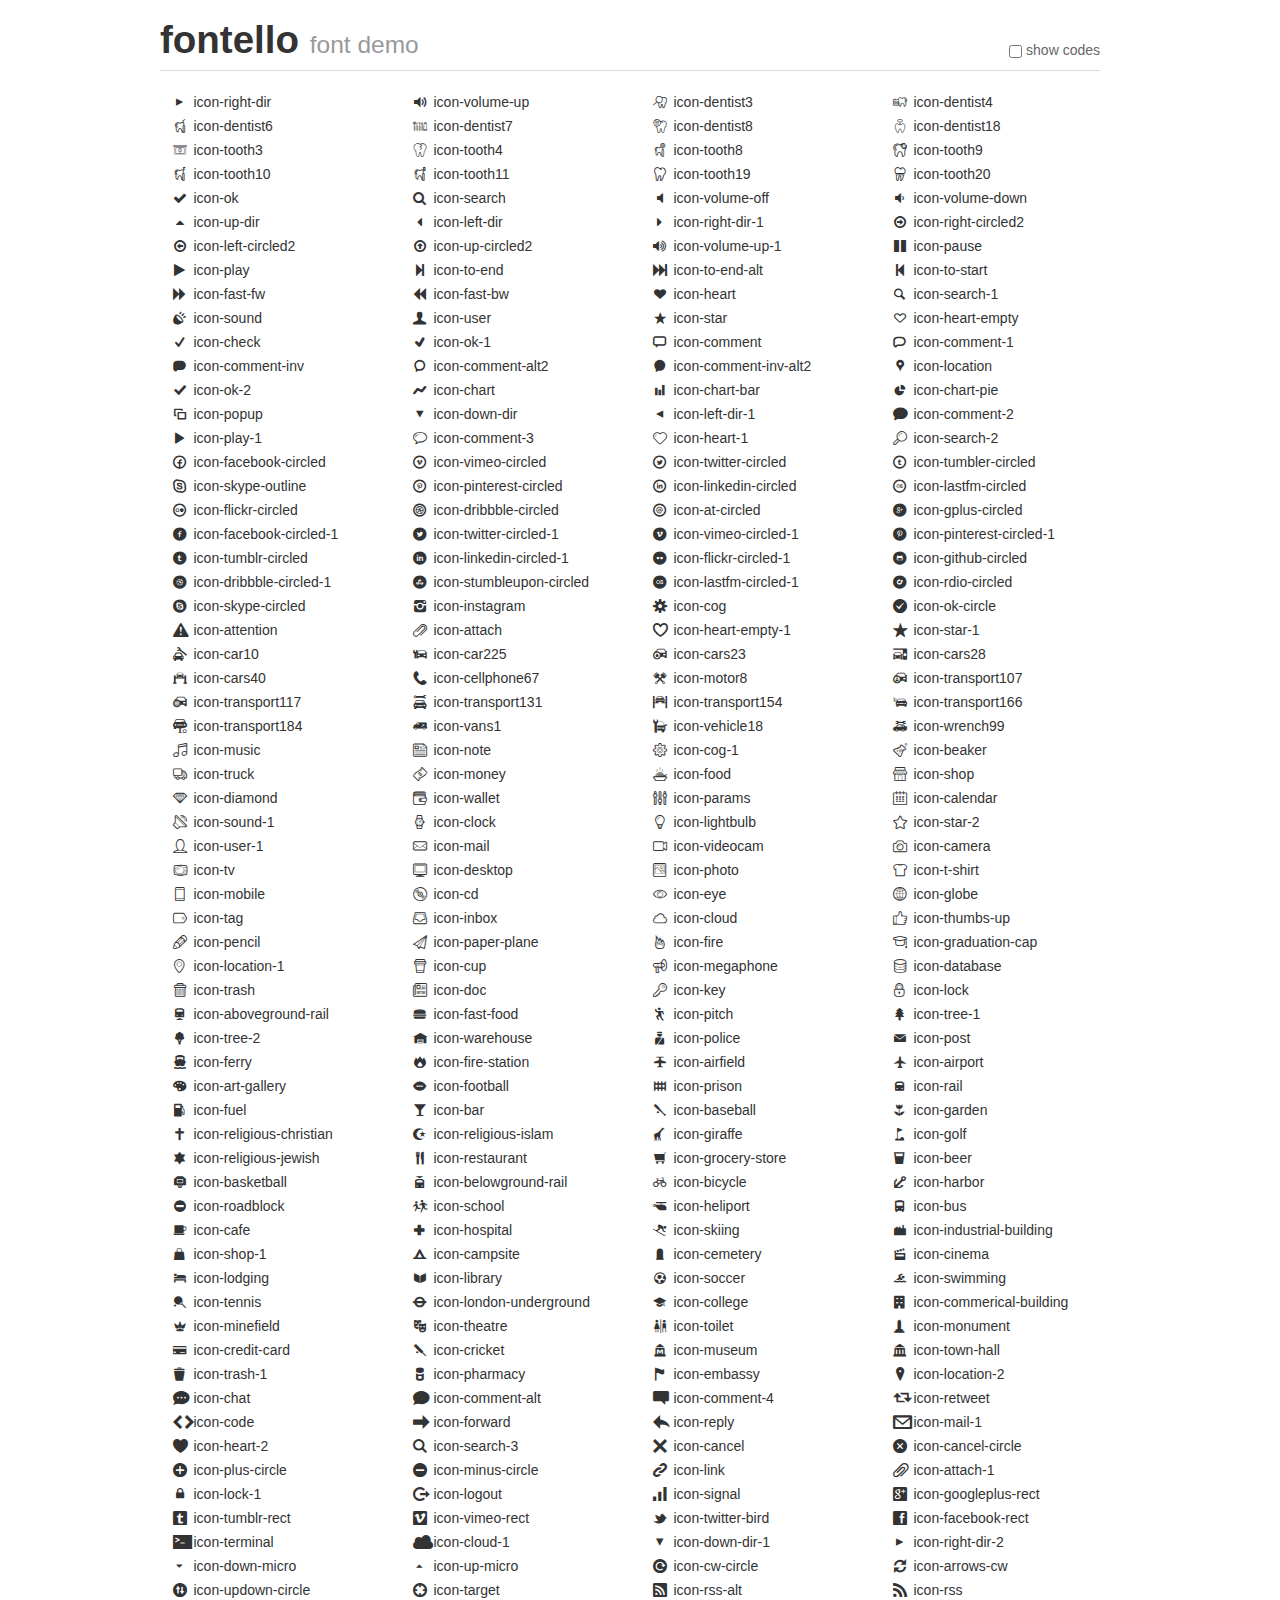
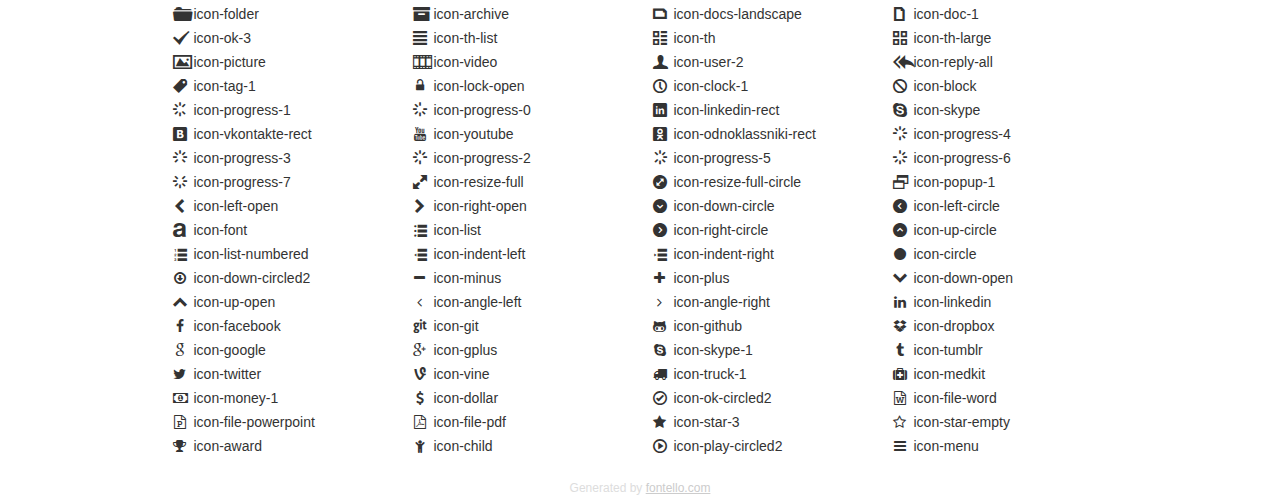
<file: fonts/fontello/demo.html>
<!DOCTYPE html>
<html>
  <head><!--[if lt IE 9]><script language="javascript" type="text/javascript" src="//html5shim.googlecode.com/svn/trunk/html5.js"></script><![endif]-->
    <meta charset="UTF-8"><style>/*
 * Bootstrap v2.2.1
 *
 * Copyright 2012 Twitter, Inc
 * Licensed under the Apache License v2.0
 * http://www.apache.org/licenses/LICENSE-2.0
 *
 * Designed and built with all the love in the world @twitter by @mdo and @fat.
 */
.clearfix {
  *zoom: 1;
}
.clearfix:before,
.clearfix:after {
  display: table;
  content: "";
  line-height: 0;
}
.clearfix:after {
  clear: both;
}
html {
  font-size: 100%;
  -webkit-text-size-adjust: 100%;
  -ms-text-size-adjust: 100%;
}
a:focus {
  outline: thin dotted #333;
  outline: 5px auto -webkit-focus-ring-color;
  outline-offset: -2px;
}
a:hover,
a:active {
  outline: 0;
}
button,
input,
select,
textarea {
  margin: 0;
  font-size: 100%;
  vertical-align: middle;
}
button,
input {
  *overflow: visible;
  line-height: normal;
}
button::-moz-focus-inner,
input::-moz-focus-inner {
  padding: 0;
  border: 0;
}
body {
  margin: 0;
  font-family: "Helvetica Neue", Helvetica, Arial, sans-serif;
  font-size: 14px;
  line-height: 20px;
  color: #333;
  background-color: #fff;
}
a {
  color: #08c;
  text-decoration: none;
}
a:hover {
  color: #005580;
  text-decoration: underline;
}
.row {
  margin-left: -20px;
  *zoom: 1;
}
.row:before,
.row:after {
  display: table;
  content: "";
  line-height: 0;
}
.row:after {
  clear: both;
}
[class*="span"] {
  float: left;
  min-height: 1px;
  margin-left: 20px;
}
.container,
.navbar-static-top .container,
.navbar-fixed-top .container,
.navbar-fixed-bottom .container {
  width: 940px;
}
.span12 {
  width: 940px;
}
.span11 {
  width: 860px;
}
.span10 {
  width: 780px;
}
.span9 {
  width: 700px;
}
.span8 {
  width: 620px;
}
.span7 {
  width: 540px;
}
.span6 {
  width: 460px;
}
.span5 {
  width: 380px;
}
.span4 {
  width: 300px;
}
.span3 {
  width: 220px;
}
.span2 {
  width: 140px;
}
.span1 {
  width: 60px;
}
[class*="span"].pull-right,
.row-fluid [class*="span"].pull-right {
  float: right;
}
.container {
  margin-right: auto;
  margin-left: auto;
  *zoom: 1;
}
.container:before,
.container:after {
  display: table;
  content: "";
  line-height: 0;
}
.container:after {
  clear: both;
}
p {
  margin: 0 0 10px;
}
.lead {
  margin-bottom: 20px;
  font-size: 21px;
  font-weight: 200;
  line-height: 30px;
}
small {
  font-size: 85%;
}
h1 {
  margin: 10px 0;
  font-family: inherit;
  font-weight: bold;
  line-height: 20px;
  color: inherit;
  text-rendering: optimizelegibility;
}
h1 small {
  font-weight: normal;
  line-height: 1;
  color: #999;
}
h1 {
  line-height: 40px;
}
h1 {
  font-size: 38.5px;
}
h1 small {
  font-size: 24.5px;
}
body {
  margin-top: 90px;
}
.header {
  position: fixed;
  top: 0;
  left: 50%;
  margin-left: -480px;
  background-color: #fff;
  border-bottom: 1px solid #ddd;
  padding-top: 10px;
  z-index: 10;
}
.footer {
  color: #ddd;
  font-size: 12px;
  text-align: center;
  margin-top: 20px;
}
.footer a {
  color: #ccc;
  text-decoration: underline;
}
.the-icons {
  font-size: 14px;
  line-height: 24px;
}
.switch {
  position: absolute;
  right: 0;
  bottom: 10px;
  color: #666;
}
.switch input {
  margin-right: 0.3em;
}
.codesOn .i-name {
  display: none;
}
.codesOn .i-code {
  display: inline;
}
.i-code {
  display: none;
}
@font-face {
      font-family: 'fontello';
      src: url('./font/fontello.eot?89958039');
      src: url('./font/fontello.eot?89958039#iefix') format('embedded-opentype'),
           url('./font/fontello.woff?89958039') format('woff'),
           url('./font/fontello.ttf?89958039') format('truetype'),
           url('./font/fontello.svg?89958039#fontello') format('svg');
      font-weight: normal;
      font-style: normal;
    }
     
     
    .demo-icon
    {
      font-family: "fontello";
      font-style: normal;
      font-weight: normal;
      speak: none;
     
      display: inline-block;
      text-decoration: inherit;
      width: 1em;
      margin-right: .2em;
      text-align: center;
      /* opacity: .8; */
     
      /* For safety - reset parent styles, that can break glyph codes*/
      font-variant: normal;
      text-transform: none;
     
      /* fix buttons height, for twitter bootstrap */
      line-height: 1em;
     
      /* Animation center compensation - margins should be symmetric */
      /* remove if not needed */
      margin-left: .2em;
     
      /* You can be more comfortable with increased icons size */
      /* font-size: 120%; */
     
      /* Font smoothing. That was taken from TWBS */
      -webkit-font-smoothing: antialiased;
      -moz-osx-font-smoothing: grayscale;
     
      /* Uncomment for 3D effect */
      /* text-shadow: 1px 1px 1px rgba(127, 127, 127, 0.3); */
    }
     </style>
    <link rel="stylesheet" href="css/animation.css"><!--[if IE 7]><link rel="stylesheet" href="css/fontello-ie7.css"><![endif]-->
    <script>
      function toggleCodes(on) {
        var obj = document.getElementById('icons');
        
        if (on) {
          obj.className += ' codesOn';
        } else {
          obj.className = obj.className.replace(' codesOn', '');
        }
      }
      
    </script>
  </head>
  <body>
    <div class="container header">
      <h1>
        fontello
         <small>font demo</small>
      </h1>
      <label class="switch">
        <input type="checkbox" onclick="toggleCodes(this.checked)">show codes
      </label>
    </div>
    <div id="icons" class="container">
      <div class="row">
        <div title="Code: 0xe800" class="the-icons span3"><i class="demo-icon icon-right-dir">&#xe800;</i> <span class="i-name">icon-right-dir</span><span class="i-code">0xe800</span></div>
        <div title="Code: 0xe801" class="the-icons span3"><i class="demo-icon icon-volume-up">&#xe801;</i> <span class="i-name">icon-volume-up</span><span class="i-code">0xe801</span></div>
        <div title="Code: 0xe802" class="the-icons span3"><i class="demo-icon icon-dentist3">&#xe802;</i> <span class="i-name">icon-dentist3</span><span class="i-code">0xe802</span></div>
        <div title="Code: 0xe803" class="the-icons span3"><i class="demo-icon icon-dentist4">&#xe803;</i> <span class="i-name">icon-dentist4</span><span class="i-code">0xe803</span></div>
      </div>
      <div class="row">
        <div title="Code: 0xe804" class="the-icons span3"><i class="demo-icon icon-dentist6">&#xe804;</i> <span class="i-name">icon-dentist6</span><span class="i-code">0xe804</span></div>
        <div title="Code: 0xe805" class="the-icons span3"><i class="demo-icon icon-dentist7">&#xe805;</i> <span class="i-name">icon-dentist7</span><span class="i-code">0xe805</span></div>
        <div title="Code: 0xe806" class="the-icons span3"><i class="demo-icon icon-dentist8">&#xe806;</i> <span class="i-name">icon-dentist8</span><span class="i-code">0xe806</span></div>
        <div title="Code: 0xe807" class="the-icons span3"><i class="demo-icon icon-dentist18">&#xe807;</i> <span class="i-name">icon-dentist18</span><span class="i-code">0xe807</span></div>
      </div>
      <div class="row">
        <div title="Code: 0xe808" class="the-icons span3"><i class="demo-icon icon-tooth3">&#xe808;</i> <span class="i-name">icon-tooth3</span><span class="i-code">0xe808</span></div>
        <div title="Code: 0xe809" class="the-icons span3"><i class="demo-icon icon-tooth4">&#xe809;</i> <span class="i-name">icon-tooth4</span><span class="i-code">0xe809</span></div>
        <div title="Code: 0xe80a" class="the-icons span3"><i class="demo-icon icon-tooth8">&#xe80a;</i> <span class="i-name">icon-tooth8</span><span class="i-code">0xe80a</span></div>
        <div title="Code: 0xe80b" class="the-icons span3"><i class="demo-icon icon-tooth9">&#xe80b;</i> <span class="i-name">icon-tooth9</span><span class="i-code">0xe80b</span></div>
      </div>
      <div class="row">
        <div title="Code: 0xe80c" class="the-icons span3"><i class="demo-icon icon-tooth10">&#xe80c;</i> <span class="i-name">icon-tooth10</span><span class="i-code">0xe80c</span></div>
        <div title="Code: 0xe80d" class="the-icons span3"><i class="demo-icon icon-tooth11">&#xe80d;</i> <span class="i-name">icon-tooth11</span><span class="i-code">0xe80d</span></div>
        <div title="Code: 0xe80e" class="the-icons span3"><i class="demo-icon icon-tooth19">&#xe80e;</i> <span class="i-name">icon-tooth19</span><span class="i-code">0xe80e</span></div>
        <div title="Code: 0xe80f" class="the-icons span3"><i class="demo-icon icon-tooth20">&#xe80f;</i> <span class="i-name">icon-tooth20</span><span class="i-code">0xe80f</span></div>
      </div>
      <div class="row">
        <div title="Code: 0xe810" class="the-icons span3"><i class="demo-icon icon-ok">&#xe810;</i> <span class="i-name">icon-ok</span><span class="i-code">0xe810</span></div>
        <div title="Code: 0xe811" class="the-icons span3"><i class="demo-icon icon-search">&#xe811;</i> <span class="i-name">icon-search</span><span class="i-code">0xe811</span></div>
        <div title="Code: 0xe812" class="the-icons span3"><i class="demo-icon icon-volume-off">&#xe812;</i> <span class="i-name">icon-volume-off</span><span class="i-code">0xe812</span></div>
        <div title="Code: 0xe813" class="the-icons span3"><i class="demo-icon icon-volume-down">&#xe813;</i> <span class="i-name">icon-volume-down</span><span class="i-code">0xe813</span></div>
      </div>
      <div class="row">
        <div title="Code: 0xe814" class="the-icons span3"><i class="demo-icon icon-up-dir">&#xe814;</i> <span class="i-name">icon-up-dir</span><span class="i-code">0xe814</span></div>
        <div title="Code: 0xe815" class="the-icons span3"><i class="demo-icon icon-left-dir">&#xe815;</i> <span class="i-name">icon-left-dir</span><span class="i-code">0xe815</span></div>
        <div title="Code: 0xe816" class="the-icons span3"><i class="demo-icon icon-right-dir-1">&#xe816;</i> <span class="i-name">icon-right-dir-1</span><span class="i-code">0xe816</span></div>
        <div title="Code: 0xe817" class="the-icons span3"><i class="demo-icon icon-right-circled2">&#xe817;</i> <span class="i-name">icon-right-circled2</span><span class="i-code">0xe817</span></div>
      </div>
      <div class="row">
        <div title="Code: 0xe818" class="the-icons span3"><i class="demo-icon icon-left-circled2">&#xe818;</i> <span class="i-name">icon-left-circled2</span><span class="i-code">0xe818</span></div>
        <div title="Code: 0xe819" class="the-icons span3"><i class="demo-icon icon-up-circled2">&#xe819;</i> <span class="i-name">icon-up-circled2</span><span class="i-code">0xe819</span></div>
        <div title="Code: 0xe81a" class="the-icons span3"><i class="demo-icon icon-volume-up-1">&#xe81a;</i> <span class="i-name">icon-volume-up-1</span><span class="i-code">0xe81a</span></div>
        <div title="Code: 0xe81b" class="the-icons span3"><i class="demo-icon icon-pause">&#xe81b;</i> <span class="i-name">icon-pause</span><span class="i-code">0xe81b</span></div>
      </div>
      <div class="row">
        <div title="Code: 0xe81c" class="the-icons span3"><i class="demo-icon icon-play">&#xe81c;</i> <span class="i-name">icon-play</span><span class="i-code">0xe81c</span></div>
        <div title="Code: 0xe81d" class="the-icons span3"><i class="demo-icon icon-to-end">&#xe81d;</i> <span class="i-name">icon-to-end</span><span class="i-code">0xe81d</span></div>
        <div title="Code: 0xe81e" class="the-icons span3"><i class="demo-icon icon-to-end-alt">&#xe81e;</i> <span class="i-name">icon-to-end-alt</span><span class="i-code">0xe81e</span></div>
        <div title="Code: 0xe81f" class="the-icons span3"><i class="demo-icon icon-to-start">&#xe81f;</i> <span class="i-name">icon-to-start</span><span class="i-code">0xe81f</span></div>
      </div>
      <div class="row">
        <div title="Code: 0xe820" class="the-icons span3"><i class="demo-icon icon-fast-fw">&#xe820;</i> <span class="i-name">icon-fast-fw</span><span class="i-code">0xe820</span></div>
        <div title="Code: 0xe821" class="the-icons span3"><i class="demo-icon icon-fast-bw">&#xe821;</i> <span class="i-name">icon-fast-bw</span><span class="i-code">0xe821</span></div>
        <div title="Code: 0xe822" class="the-icons span3"><i class="demo-icon icon-heart">&#xe822;</i> <span class="i-name">icon-heart</span><span class="i-code">0xe822</span></div>
        <div title="Code: 0xe823" class="the-icons span3"><i class="demo-icon icon-search-1">&#xe823;</i> <span class="i-name">icon-search-1</span><span class="i-code">0xe823</span></div>
      </div>
      <div class="row">
        <div title="Code: 0xe824" class="the-icons span3"><i class="demo-icon icon-sound">&#xe824;</i> <span class="i-name">icon-sound</span><span class="i-code">0xe824</span></div>
        <div title="Code: 0xe825" class="the-icons span3"><i class="demo-icon icon-user">&#xe825;</i> <span class="i-name">icon-user</span><span class="i-code">0xe825</span></div>
        <div title="Code: 0xe826" class="the-icons span3"><i class="demo-icon icon-star">&#xe826;</i> <span class="i-name">icon-star</span><span class="i-code">0xe826</span></div>
        <div title="Code: 0xe827" class="the-icons span3"><i class="demo-icon icon-heart-empty">&#xe827;</i> <span class="i-name">icon-heart-empty</span><span class="i-code">0xe827</span></div>
      </div>
      <div class="row">
        <div title="Code: 0xe828" class="the-icons span3"><i class="demo-icon icon-check">&#xe828;</i> <span class="i-name">icon-check</span><span class="i-code">0xe828</span></div>
        <div title="Code: 0xe829" class="the-icons span3"><i class="demo-icon icon-ok-1">&#xe829;</i> <span class="i-name">icon-ok-1</span><span class="i-code">0xe829</span></div>
        <div title="Code: 0xe82a" class="the-icons span3"><i class="demo-icon icon-comment">&#xe82a;</i> <span class="i-name">icon-comment</span><span class="i-code">0xe82a</span></div>
        <div title="Code: 0xe82b" class="the-icons span3"><i class="demo-icon icon-comment-1">&#xe82b;</i> <span class="i-name">icon-comment-1</span><span class="i-code">0xe82b</span></div>
      </div>
      <div class="row">
        <div title="Code: 0xe82c" class="the-icons span3"><i class="demo-icon icon-comment-inv">&#xe82c;</i> <span class="i-name">icon-comment-inv</span><span class="i-code">0xe82c</span></div>
        <div title="Code: 0xe82d" class="the-icons span3"><i class="demo-icon icon-comment-alt2">&#xe82d;</i> <span class="i-name">icon-comment-alt2</span><span class="i-code">0xe82d</span></div>
        <div title="Code: 0xe82e" class="the-icons span3"><i class="demo-icon icon-comment-inv-alt2">&#xe82e;</i> <span class="i-name">icon-comment-inv-alt2</span><span class="i-code">0xe82e</span></div>
        <div title="Code: 0xe82f" class="the-icons span3"><i class="demo-icon icon-location">&#xe82f;</i> <span class="i-name">icon-location</span><span class="i-code">0xe82f</span></div>
      </div>
      <div class="row">
        <div title="Code: 0xe830" class="the-icons span3"><i class="demo-icon icon-ok-2">&#xe830;</i> <span class="i-name">icon-ok-2</span><span class="i-code">0xe830</span></div>
        <div title="Code: 0xe831" class="the-icons span3"><i class="demo-icon icon-chart">&#xe831;</i> <span class="i-name">icon-chart</span><span class="i-code">0xe831</span></div>
        <div title="Code: 0xe832" class="the-icons span3"><i class="demo-icon icon-chart-bar">&#xe832;</i> <span class="i-name">icon-chart-bar</span><span class="i-code">0xe832</span></div>
        <div title="Code: 0xe833" class="the-icons span3"><i class="demo-icon icon-chart-pie">&#xe833;</i> <span class="i-name">icon-chart-pie</span><span class="i-code">0xe833</span></div>
      </div>
      <div class="row">
        <div title="Code: 0xe834" class="the-icons span3"><i class="demo-icon icon-popup">&#xe834;</i> <span class="i-name">icon-popup</span><span class="i-code">0xe834</span></div>
        <div title="Code: 0xe835" class="the-icons span3"><i class="demo-icon icon-down-dir">&#xe835;</i> <span class="i-name">icon-down-dir</span><span class="i-code">0xe835</span></div>
        <div title="Code: 0xe836" class="the-icons span3"><i class="demo-icon icon-left-dir-1">&#xe836;</i> <span class="i-name">icon-left-dir-1</span><span class="i-code">0xe836</span></div>
        <div title="Code: 0xe837" class="the-icons span3"><i class="demo-icon icon-comment-2">&#xe837;</i> <span class="i-name">icon-comment-2</span><span class="i-code">0xe837</span></div>
      </div>
      <div class="row">
        <div title="Code: 0xe838" class="the-icons span3"><i class="demo-icon icon-play-1">&#xe838;</i> <span class="i-name">icon-play-1</span><span class="i-code">0xe838</span></div>
        <div title="Code: 0xe839" class="the-icons span3"><i class="demo-icon icon-comment-3">&#xe839;</i> <span class="i-name">icon-comment-3</span><span class="i-code">0xe839</span></div>
        <div title="Code: 0xe83a" class="the-icons span3"><i class="demo-icon icon-heart-1">&#xe83a;</i> <span class="i-name">icon-heart-1</span><span class="i-code">0xe83a</span></div>
        <div title="Code: 0xe83b" class="the-icons span3"><i class="demo-icon icon-search-2">&#xe83b;</i> <span class="i-name">icon-search-2</span><span class="i-code">0xe83b</span></div>
      </div>
      <div class="row">
        <div title="Code: 0xe83c" class="the-icons span3"><i class="demo-icon icon-facebook-circled">&#xe83c;</i> <span class="i-name">icon-facebook-circled</span><span class="i-code">0xe83c</span></div>
        <div title="Code: 0xe83d" class="the-icons span3"><i class="demo-icon icon-vimeo-circled">&#xe83d;</i> <span class="i-name">icon-vimeo-circled</span><span class="i-code">0xe83d</span></div>
        <div title="Code: 0xe83e" class="the-icons span3"><i class="demo-icon icon-twitter-circled">&#xe83e;</i> <span class="i-name">icon-twitter-circled</span><span class="i-code">0xe83e</span></div>
        <div title="Code: 0xe83f" class="the-icons span3"><i class="demo-icon icon-tumbler-circled">&#xe83f;</i> <span class="i-name">icon-tumbler-circled</span><span class="i-code">0xe83f</span></div>
      </div>
      <div class="row">
        <div title="Code: 0xe840" class="the-icons span3"><i class="demo-icon icon-skype-outline">&#xe840;</i> <span class="i-name">icon-skype-outline</span><span class="i-code">0xe840</span></div>
        <div title="Code: 0xe841" class="the-icons span3"><i class="demo-icon icon-pinterest-circled">&#xe841;</i> <span class="i-name">icon-pinterest-circled</span><span class="i-code">0xe841</span></div>
        <div title="Code: 0xe842" class="the-icons span3"><i class="demo-icon icon-linkedin-circled">&#xe842;</i> <span class="i-name">icon-linkedin-circled</span><span class="i-code">0xe842</span></div>
        <div title="Code: 0xe843" class="the-icons span3"><i class="demo-icon icon-lastfm-circled">&#xe843;</i> <span class="i-name">icon-lastfm-circled</span><span class="i-code">0xe843</span></div>
      </div>
      <div class="row">
        <div title="Code: 0xe844" class="the-icons span3"><i class="demo-icon icon-flickr-circled">&#xe844;</i> <span class="i-name">icon-flickr-circled</span><span class="i-code">0xe844</span></div>
        <div title="Code: 0xe845" class="the-icons span3"><i class="demo-icon icon-dribbble-circled">&#xe845;</i> <span class="i-name">icon-dribbble-circled</span><span class="i-code">0xe845</span></div>
        <div title="Code: 0xe846" class="the-icons span3"><i class="demo-icon icon-at-circled">&#xe846;</i> <span class="i-name">icon-at-circled</span><span class="i-code">0xe846</span></div>
        <div title="Code: 0xe847" class="the-icons span3"><i class="demo-icon icon-gplus-circled">&#xe847;</i> <span class="i-name">icon-gplus-circled</span><span class="i-code">0xe847</span></div>
      </div>
      <div class="row">
        <div title="Code: 0xe848" class="the-icons span3"><i class="demo-icon icon-facebook-circled-1">&#xe848;</i> <span class="i-name">icon-facebook-circled-1</span><span class="i-code">0xe848</span></div>
        <div title="Code: 0xe849" class="the-icons span3"><i class="demo-icon icon-twitter-circled-1">&#xe849;</i> <span class="i-name">icon-twitter-circled-1</span><span class="i-code">0xe849</span></div>
        <div title="Code: 0xe84a" class="the-icons span3"><i class="demo-icon icon-vimeo-circled-1">&#xe84a;</i> <span class="i-name">icon-vimeo-circled-1</span><span class="i-code">0xe84a</span></div>
        <div title="Code: 0xe84b" class="the-icons span3"><i class="demo-icon icon-pinterest-circled-1">&#xe84b;</i> <span class="i-name">icon-pinterest-circled-1</span><span class="i-code">0xe84b</span></div>
      </div>
      <div class="row">
        <div title="Code: 0xe84c" class="the-icons span3"><i class="demo-icon icon-tumblr-circled">&#xe84c;</i> <span class="i-name">icon-tumblr-circled</span><span class="i-code">0xe84c</span></div>
        <div title="Code: 0xe84d" class="the-icons span3"><i class="demo-icon icon-linkedin-circled-1">&#xe84d;</i> <span class="i-name">icon-linkedin-circled-1</span><span class="i-code">0xe84d</span></div>
        <div title="Code: 0xe84e" class="the-icons span3"><i class="demo-icon icon-flickr-circled-1">&#xe84e;</i> <span class="i-name">icon-flickr-circled-1</span><span class="i-code">0xe84e</span></div>
        <div title="Code: 0xe84f" class="the-icons span3"><i class="demo-icon icon-github-circled">&#xe84f;</i> <span class="i-name">icon-github-circled</span><span class="i-code">0xe84f</span></div>
      </div>
      <div class="row">
        <div title="Code: 0xe850" class="the-icons span3"><i class="demo-icon icon-dribbble-circled-1">&#xe850;</i> <span class="i-name">icon-dribbble-circled-1</span><span class="i-code">0xe850</span></div>
        <div title="Code: 0xe851" class="the-icons span3"><i class="demo-icon icon-stumbleupon-circled">&#xe851;</i> <span class="i-name">icon-stumbleupon-circled</span><span class="i-code">0xe851</span></div>
        <div title="Code: 0xe852" class="the-icons span3"><i class="demo-icon icon-lastfm-circled-1">&#xe852;</i> <span class="i-name">icon-lastfm-circled-1</span><span class="i-code">0xe852</span></div>
        <div title="Code: 0xe853" class="the-icons span3"><i class="demo-icon icon-rdio-circled">&#xe853;</i> <span class="i-name">icon-rdio-circled</span><span class="i-code">0xe853</span></div>
      </div>
      <div class="row">
        <div title="Code: 0xe854" class="the-icons span3"><i class="demo-icon icon-skype-circled">&#xe854;</i> <span class="i-name">icon-skype-circled</span><span class="i-code">0xe854</span></div>
        <div title="Code: 0xe855" class="the-icons span3"><i class="demo-icon icon-instagram">&#xe855;</i> <span class="i-name">icon-instagram</span><span class="i-code">0xe855</span></div>
        <div title="Code: 0xe856" class="the-icons span3"><i class="demo-icon icon-cog">&#xe856;</i> <span class="i-name">icon-cog</span><span class="i-code">0xe856</span></div>
        <div title="Code: 0xe857" class="the-icons span3"><i class="demo-icon icon-ok-circle">&#xe857;</i> <span class="i-name">icon-ok-circle</span><span class="i-code">0xe857</span></div>
      </div>
      <div class="row">
        <div title="Code: 0xe858" class="the-icons span3"><i class="demo-icon icon-attention">&#xe858;</i> <span class="i-name">icon-attention</span><span class="i-code">0xe858</span></div>
        <div title="Code: 0xe859" class="the-icons span3"><i class="demo-icon icon-attach">&#xe859;</i> <span class="i-name">icon-attach</span><span class="i-code">0xe859</span></div>
        <div title="Code: 0xe85a" class="the-icons span3"><i class="demo-icon icon-heart-empty-1">&#xe85a;</i> <span class="i-name">icon-heart-empty-1</span><span class="i-code">0xe85a</span></div>
        <div title="Code: 0xe85b" class="the-icons span3"><i class="demo-icon icon-star-1">&#xe85b;</i> <span class="i-name">icon-star-1</span><span class="i-code">0xe85b</span></div>
      </div>
      <div class="row">
        <div title="Code: 0xe85c" class="the-icons span3"><i class="demo-icon icon-car10">&#xe85c;</i> <span class="i-name">icon-car10</span><span class="i-code">0xe85c</span></div>
        <div title="Code: 0xe85d" class="the-icons span3"><i class="demo-icon icon-car225">&#xe85d;</i> <span class="i-name">icon-car225</span><span class="i-code">0xe85d</span></div>
        <div title="Code: 0xe85e" class="the-icons span3"><i class="demo-icon icon-cars23">&#xe85e;</i> <span class="i-name">icon-cars23</span><span class="i-code">0xe85e</span></div>
        <div title="Code: 0xe85f" class="the-icons span3"><i class="demo-icon icon-cars28">&#xe85f;</i> <span class="i-name">icon-cars28</span><span class="i-code">0xe85f</span></div>
      </div>
      <div class="row">
        <div title="Code: 0xe860" class="the-icons span3"><i class="demo-icon icon-cars40">&#xe860;</i> <span class="i-name">icon-cars40</span><span class="i-code">0xe860</span></div>
        <div title="Code: 0xe861" class="the-icons span3"><i class="demo-icon icon-cellphone67">&#xe861;</i> <span class="i-name">icon-cellphone67</span><span class="i-code">0xe861</span></div>
        <div title="Code: 0xe862" class="the-icons span3"><i class="demo-icon icon-motor8">&#xe862;</i> <span class="i-name">icon-motor8</span><span class="i-code">0xe862</span></div>
        <div title="Code: 0xe863" class="the-icons span3"><i class="demo-icon icon-transport107">&#xe863;</i> <span class="i-name">icon-transport107</span><span class="i-code">0xe863</span></div>
      </div>
      <div class="row">
        <div title="Code: 0xe864" class="the-icons span3"><i class="demo-icon icon-transport117">&#xe864;</i> <span class="i-name">icon-transport117</span><span class="i-code">0xe864</span></div>
        <div title="Code: 0xe865" class="the-icons span3"><i class="demo-icon icon-transport131">&#xe865;</i> <span class="i-name">icon-transport131</span><span class="i-code">0xe865</span></div>
        <div title="Code: 0xe866" class="the-icons span3"><i class="demo-icon icon-transport154">&#xe866;</i> <span class="i-name">icon-transport154</span><span class="i-code">0xe866</span></div>
        <div title="Code: 0xe867" class="the-icons span3"><i class="demo-icon icon-transport166">&#xe867;</i> <span class="i-name">icon-transport166</span><span class="i-code">0xe867</span></div>
      </div>
      <div class="row">
        <div title="Code: 0xe868" class="the-icons span3"><i class="demo-icon icon-transport184">&#xe868;</i> <span class="i-name">icon-transport184</span><span class="i-code">0xe868</span></div>
        <div title="Code: 0xe869" class="the-icons span3"><i class="demo-icon icon-vans1">&#xe869;</i> <span class="i-name">icon-vans1</span><span class="i-code">0xe869</span></div>
        <div title="Code: 0xe86a" class="the-icons span3"><i class="demo-icon icon-vehicle18">&#xe86a;</i> <span class="i-name">icon-vehicle18</span><span class="i-code">0xe86a</span></div>
        <div title="Code: 0xe86b" class="the-icons span3"><i class="demo-icon icon-wrench99">&#xe86b;</i> <span class="i-name">icon-wrench99</span><span class="i-code">0xe86b</span></div>
      </div>
      <div class="row">
        <div title="Code: 0xe86c" class="the-icons span3"><i class="demo-icon icon-music">&#xe86c;</i> <span class="i-name">icon-music</span><span class="i-code">0xe86c</span></div>
        <div title="Code: 0xe86d" class="the-icons span3"><i class="demo-icon icon-note">&#xe86d;</i> <span class="i-name">icon-note</span><span class="i-code">0xe86d</span></div>
        <div title="Code: 0xe86e" class="the-icons span3"><i class="demo-icon icon-cog-1">&#xe86e;</i> <span class="i-name">icon-cog-1</span><span class="i-code">0xe86e</span></div>
        <div title="Code: 0xe86f" class="the-icons span3"><i class="demo-icon icon-beaker">&#xe86f;</i> <span class="i-name">icon-beaker</span><span class="i-code">0xe86f</span></div>
      </div>
      <div class="row">
        <div title="Code: 0xe870" class="the-icons span3"><i class="demo-icon icon-truck">&#xe870;</i> <span class="i-name">icon-truck</span><span class="i-code">0xe870</span></div>
        <div title="Code: 0xe871" class="the-icons span3"><i class="demo-icon icon-money">&#xe871;</i> <span class="i-name">icon-money</span><span class="i-code">0xe871</span></div>
        <div title="Code: 0xe872" class="the-icons span3"><i class="demo-icon icon-food">&#xe872;</i> <span class="i-name">icon-food</span><span class="i-code">0xe872</span></div>
        <div title="Code: 0xe873" class="the-icons span3"><i class="demo-icon icon-shop">&#xe873;</i> <span class="i-name">icon-shop</span><span class="i-code">0xe873</span></div>
      </div>
      <div class="row">
        <div title="Code: 0xe874" class="the-icons span3"><i class="demo-icon icon-diamond">&#xe874;</i> <span class="i-name">icon-diamond</span><span class="i-code">0xe874</span></div>
        <div title="Code: 0xe875" class="the-icons span3"><i class="demo-icon icon-wallet">&#xe875;</i> <span class="i-name">icon-wallet</span><span class="i-code">0xe875</span></div>
        <div title="Code: 0xe876" class="the-icons span3"><i class="demo-icon icon-params">&#xe876;</i> <span class="i-name">icon-params</span><span class="i-code">0xe876</span></div>
        <div title="Code: 0xe877" class="the-icons span3"><i class="demo-icon icon-calendar">&#xe877;</i> <span class="i-name">icon-calendar</span><span class="i-code">0xe877</span></div>
      </div>
      <div class="row">
        <div title="Code: 0xe878" class="the-icons span3"><i class="demo-icon icon-sound-1">&#xe878;</i> <span class="i-name">icon-sound-1</span><span class="i-code">0xe878</span></div>
        <div title="Code: 0xe879" class="the-icons span3"><i class="demo-icon icon-clock">&#xe879;</i> <span class="i-name">icon-clock</span><span class="i-code">0xe879</span></div>
        <div title="Code: 0xe87a" class="the-icons span3"><i class="demo-icon icon-lightbulb">&#xe87a;</i> <span class="i-name">icon-lightbulb</span><span class="i-code">0xe87a</span></div>
        <div title="Code: 0xe87b" class="the-icons span3"><i class="demo-icon icon-star-2">&#xe87b;</i> <span class="i-name">icon-star-2</span><span class="i-code">0xe87b</span></div>
      </div>
      <div class="row">
        <div title="Code: 0xe87c" class="the-icons span3"><i class="demo-icon icon-user-1">&#xe87c;</i> <span class="i-name">icon-user-1</span><span class="i-code">0xe87c</span></div>
        <div title="Code: 0xe87d" class="the-icons span3"><i class="demo-icon icon-mail">&#xe87d;</i> <span class="i-name">icon-mail</span><span class="i-code">0xe87d</span></div>
        <div title="Code: 0xe87e" class="the-icons span3"><i class="demo-icon icon-videocam">&#xe87e;</i> <span class="i-name">icon-videocam</span><span class="i-code">0xe87e</span></div>
        <div title="Code: 0xe87f" class="the-icons span3"><i class="demo-icon icon-camera">&#xe87f;</i> <span class="i-name">icon-camera</span><span class="i-code">0xe87f</span></div>
      </div>
      <div class="row">
        <div title="Code: 0xe880" class="the-icons span3"><i class="demo-icon icon-tv">&#xe880;</i> <span class="i-name">icon-tv</span><span class="i-code">0xe880</span></div>
        <div title="Code: 0xe881" class="the-icons span3"><i class="demo-icon icon-desktop">&#xe881;</i> <span class="i-name">icon-desktop</span><span class="i-code">0xe881</span></div>
        <div title="Code: 0xe882" class="the-icons span3"><i class="demo-icon icon-photo">&#xe882;</i> <span class="i-name">icon-photo</span><span class="i-code">0xe882</span></div>
        <div title="Code: 0xe883" class="the-icons span3"><i class="demo-icon icon-t-shirt">&#xe883;</i> <span class="i-name">icon-t-shirt</span><span class="i-code">0xe883</span></div>
      </div>
      <div class="row">
        <div title="Code: 0xe884" class="the-icons span3"><i class="demo-icon icon-mobile">&#xe884;</i> <span class="i-name">icon-mobile</span><span class="i-code">0xe884</span></div>
        <div title="Code: 0xe885" class="the-icons span3"><i class="demo-icon icon-cd">&#xe885;</i> <span class="i-name">icon-cd</span><span class="i-code">0xe885</span></div>
        <div title="Code: 0xe886" class="the-icons span3"><i class="demo-icon icon-eye">&#xe886;</i> <span class="i-name">icon-eye</span><span class="i-code">0xe886</span></div>
        <div title="Code: 0xe887" class="the-icons span3"><i class="demo-icon icon-globe">&#xe887;</i> <span class="i-name">icon-globe</span><span class="i-code">0xe887</span></div>
      </div>
      <div class="row">
        <div title="Code: 0xe888" class="the-icons span3"><i class="demo-icon icon-tag">&#xe888;</i> <span class="i-name">icon-tag</span><span class="i-code">0xe888</span></div>
        <div title="Code: 0xe889" class="the-icons span3"><i class="demo-icon icon-inbox">&#xe889;</i> <span class="i-name">icon-inbox</span><span class="i-code">0xe889</span></div>
        <div title="Code: 0xe88a" class="the-icons span3"><i class="demo-icon icon-cloud">&#xe88a;</i> <span class="i-name">icon-cloud</span><span class="i-code">0xe88a</span></div>
        <div title="Code: 0xe88b" class="the-icons span3"><i class="demo-icon icon-thumbs-up">&#xe88b;</i> <span class="i-name">icon-thumbs-up</span><span class="i-code">0xe88b</span></div>
      </div>
      <div class="row">
        <div title="Code: 0xe88c" class="the-icons span3"><i class="demo-icon icon-pencil">&#xe88c;</i> <span class="i-name">icon-pencil</span><span class="i-code">0xe88c</span></div>
        <div title="Code: 0xe88d" class="the-icons span3"><i class="demo-icon icon-paper-plane">&#xe88d;</i> <span class="i-name">icon-paper-plane</span><span class="i-code">0xe88d</span></div>
        <div title="Code: 0xe88e" class="the-icons span3"><i class="demo-icon icon-fire">&#xe88e;</i> <span class="i-name">icon-fire</span><span class="i-code">0xe88e</span></div>
        <div title="Code: 0xe88f" class="the-icons span3"><i class="demo-icon icon-graduation-cap">&#xe88f;</i> <span class="i-name">icon-graduation-cap</span><span class="i-code">0xe88f</span></div>
      </div>
      <div class="row">
        <div title="Code: 0xe890" class="the-icons span3"><i class="demo-icon icon-location-1">&#xe890;</i> <span class="i-name">icon-location-1</span><span class="i-code">0xe890</span></div>
        <div title="Code: 0xe891" class="the-icons span3"><i class="demo-icon icon-cup">&#xe891;</i> <span class="i-name">icon-cup</span><span class="i-code">0xe891</span></div>
        <div title="Code: 0xe892" class="the-icons span3"><i class="demo-icon icon-megaphone">&#xe892;</i> <span class="i-name">icon-megaphone</span><span class="i-code">0xe892</span></div>
        <div title="Code: 0xe893" class="the-icons span3"><i class="demo-icon icon-database">&#xe893;</i> <span class="i-name">icon-database</span><span class="i-code">0xe893</span></div>
      </div>
      <div class="row">
        <div title="Code: 0xe894" class="the-icons span3"><i class="demo-icon icon-trash">&#xe894;</i> <span class="i-name">icon-trash</span><span class="i-code">0xe894</span></div>
        <div title="Code: 0xe895" class="the-icons span3"><i class="demo-icon icon-doc">&#xe895;</i> <span class="i-name">icon-doc</span><span class="i-code">0xe895</span></div>
        <div title="Code: 0xe896" class="the-icons span3"><i class="demo-icon icon-key">&#xe896;</i> <span class="i-name">icon-key</span><span class="i-code">0xe896</span></div>
        <div title="Code: 0xe897" class="the-icons span3"><i class="demo-icon icon-lock">&#xe897;</i> <span class="i-name">icon-lock</span><span class="i-code">0xe897</span></div>
      </div>
      <div class="row">
        <div title="Code: 0xe898" class="the-icons span3"><i class="demo-icon icon-aboveground-rail">&#xe898;</i> <span class="i-name">icon-aboveground-rail</span><span class="i-code">0xe898</span></div>
        <div title="Code: 0xe899" class="the-icons span3"><i class="demo-icon icon-fast-food">&#xe899;</i> <span class="i-name">icon-fast-food</span><span class="i-code">0xe899</span></div>
        <div title="Code: 0xe89a" class="the-icons span3"><i class="demo-icon icon-pitch">&#xe89a;</i> <span class="i-name">icon-pitch</span><span class="i-code">0xe89a</span></div>
        <div title="Code: 0xe89b" class="the-icons span3"><i class="demo-icon icon-tree-1">&#xe89b;</i> <span class="i-name">icon-tree-1</span><span class="i-code">0xe89b</span></div>
      </div>
      <div class="row">
        <div title="Code: 0xe89c" class="the-icons span3"><i class="demo-icon icon-tree-2">&#xe89c;</i> <span class="i-name">icon-tree-2</span><span class="i-code">0xe89c</span></div>
        <div title="Code: 0xe89d" class="the-icons span3"><i class="demo-icon icon-warehouse">&#xe89d;</i> <span class="i-name">icon-warehouse</span><span class="i-code">0xe89d</span></div>
        <div title="Code: 0xe89e" class="the-icons span3"><i class="demo-icon icon-police">&#xe89e;</i> <span class="i-name">icon-police</span><span class="i-code">0xe89e</span></div>
        <div title="Code: 0xe89f" class="the-icons span3"><i class="demo-icon icon-post">&#xe89f;</i> <span class="i-name">icon-post</span><span class="i-code">0xe89f</span></div>
      </div>
      <div class="row">
        <div title="Code: 0xe8a0" class="the-icons span3"><i class="demo-icon icon-ferry">&#xe8a0;</i> <span class="i-name">icon-ferry</span><span class="i-code">0xe8a0</span></div>
        <div title="Code: 0xe8a1" class="the-icons span3"><i class="demo-icon icon-fire-station">&#xe8a1;</i> <span class="i-name">icon-fire-station</span><span class="i-code">0xe8a1</span></div>
        <div title="Code: 0xe8a2" class="the-icons span3"><i class="demo-icon icon-airfield">&#xe8a2;</i> <span class="i-name">icon-airfield</span><span class="i-code">0xe8a2</span></div>
        <div title="Code: 0xe8a3" class="the-icons span3"><i class="demo-icon icon-airport">&#xe8a3;</i> <span class="i-name">icon-airport</span><span class="i-code">0xe8a3</span></div>
      </div>
      <div class="row">
        <div title="Code: 0xe8a4" class="the-icons span3"><i class="demo-icon icon-art-gallery">&#xe8a4;</i> <span class="i-name">icon-art-gallery</span><span class="i-code">0xe8a4</span></div>
        <div title="Code: 0xe8a5" class="the-icons span3"><i class="demo-icon icon-football">&#xe8a5;</i> <span class="i-name">icon-football</span><span class="i-code">0xe8a5</span></div>
        <div title="Code: 0xe8a6" class="the-icons span3"><i class="demo-icon icon-prison">&#xe8a6;</i> <span class="i-name">icon-prison</span><span class="i-code">0xe8a6</span></div>
        <div title="Code: 0xe8a7" class="the-icons span3"><i class="demo-icon icon-rail">&#xe8a7;</i> <span class="i-name">icon-rail</span><span class="i-code">0xe8a7</span></div>
      </div>
      <div class="row">
        <div title="Code: 0xe8a8" class="the-icons span3"><i class="demo-icon icon-fuel">&#xe8a8;</i> <span class="i-name">icon-fuel</span><span class="i-code">0xe8a8</span></div>
        <div title="Code: 0xe8a9" class="the-icons span3"><i class="demo-icon icon-bar">&#xe8a9;</i> <span class="i-name">icon-bar</span><span class="i-code">0xe8a9</span></div>
        <div title="Code: 0xe8aa" class="the-icons span3"><i class="demo-icon icon-baseball">&#xe8aa;</i> <span class="i-name">icon-baseball</span><span class="i-code">0xe8aa</span></div>
        <div title="Code: 0xe8ab" class="the-icons span3"><i class="demo-icon icon-garden">&#xe8ab;</i> <span class="i-name">icon-garden</span><span class="i-code">0xe8ab</span></div>
      </div>
      <div class="row">
        <div title="Code: 0xe8ac" class="the-icons span3"><i class="demo-icon icon-religious-christian">&#xe8ac;</i> <span class="i-name">icon-religious-christian</span><span class="i-code">0xe8ac</span></div>
        <div title="Code: 0xe8ad" class="the-icons span3"><i class="demo-icon icon-religious-islam">&#xe8ad;</i> <span class="i-name">icon-religious-islam</span><span class="i-code">0xe8ad</span></div>
        <div title="Code: 0xe8ae" class="the-icons span3"><i class="demo-icon icon-giraffe">&#xe8ae;</i> <span class="i-name">icon-giraffe</span><span class="i-code">0xe8ae</span></div>
        <div title="Code: 0xe8af" class="the-icons span3"><i class="demo-icon icon-golf">&#xe8af;</i> <span class="i-name">icon-golf</span><span class="i-code">0xe8af</span></div>
      </div>
      <div class="row">
        <div title="Code: 0xe8b0" class="the-icons span3"><i class="demo-icon icon-religious-jewish">&#xe8b0;</i> <span class="i-name">icon-religious-jewish</span><span class="i-code">0xe8b0</span></div>
        <div title="Code: 0xe8b1" class="the-icons span3"><i class="demo-icon icon-restaurant">&#xe8b1;</i> <span class="i-name">icon-restaurant</span><span class="i-code">0xe8b1</span></div>
        <div title="Code: 0xe8b2" class="the-icons span3"><i class="demo-icon icon-grocery-store">&#xe8b2;</i> <span class="i-name">icon-grocery-store</span><span class="i-code">0xe8b2</span></div>
        <div title="Code: 0xe8b3" class="the-icons span3"><i class="demo-icon icon-beer">&#xe8b3;</i> <span class="i-name">icon-beer</span><span class="i-code">0xe8b3</span></div>
      </div>
      <div class="row">
        <div title="Code: 0xe8b4" class="the-icons span3"><i class="demo-icon icon-basketball">&#xe8b4;</i> <span class="i-name">icon-basketball</span><span class="i-code">0xe8b4</span></div>
        <div title="Code: 0xe8b5" class="the-icons span3"><i class="demo-icon icon-belowground-rail">&#xe8b5;</i> <span class="i-name">icon-belowground-rail</span><span class="i-code">0xe8b5</span></div>
        <div title="Code: 0xe8b6" class="the-icons span3"><i class="demo-icon icon-bicycle">&#xe8b6;</i> <span class="i-name">icon-bicycle</span><span class="i-code">0xe8b6</span></div>
        <div title="Code: 0xe8b7" class="the-icons span3"><i class="demo-icon icon-harbor">&#xe8b7;</i> <span class="i-name">icon-harbor</span><span class="i-code">0xe8b7</span></div>
      </div>
      <div class="row">
        <div title="Code: 0xe8b8" class="the-icons span3"><i class="demo-icon icon-roadblock">&#xe8b8;</i> <span class="i-name">icon-roadblock</span><span class="i-code">0xe8b8</span></div>
        <div title="Code: 0xe8b9" class="the-icons span3"><i class="demo-icon icon-school">&#xe8b9;</i> <span class="i-name">icon-school</span><span class="i-code">0xe8b9</span></div>
        <div title="Code: 0xe8ba" class="the-icons span3"><i class="demo-icon icon-heliport">&#xe8ba;</i> <span class="i-name">icon-heliport</span><span class="i-code">0xe8ba</span></div>
        <div title="Code: 0xe8bb" class="the-icons span3"><i class="demo-icon icon-bus">&#xe8bb;</i> <span class="i-name">icon-bus</span><span class="i-code">0xe8bb</span></div>
      </div>
      <div class="row">
        <div title="Code: 0xe8bc" class="the-icons span3"><i class="demo-icon icon-cafe">&#xe8bc;</i> <span class="i-name">icon-cafe</span><span class="i-code">0xe8bc</span></div>
        <div title="Code: 0xe8bd" class="the-icons span3"><i class="demo-icon icon-hospital">&#xe8bd;</i> <span class="i-name">icon-hospital</span><span class="i-code">0xe8bd</span></div>
        <div title="Code: 0xe8be" class="the-icons span3"><i class="demo-icon icon-skiing">&#xe8be;</i> <span class="i-name">icon-skiing</span><span class="i-code">0xe8be</span></div>
        <div title="Code: 0xe8bf" class="the-icons span3"><i class="demo-icon icon-industrial-building">&#xe8bf;</i> <span class="i-name">icon-industrial-building</span><span class="i-code">0xe8bf</span></div>
      </div>
      <div class="row">
        <div title="Code: 0xe8c0" class="the-icons span3"><i class="demo-icon icon-shop-1">&#xe8c0;</i> <span class="i-name">icon-shop-1</span><span class="i-code">0xe8c0</span></div>
        <div title="Code: 0xe8c1" class="the-icons span3"><i class="demo-icon icon-campsite">&#xe8c1;</i> <span class="i-name">icon-campsite</span><span class="i-code">0xe8c1</span></div>
        <div title="Code: 0xe8c2" class="the-icons span3"><i class="demo-icon icon-cemetery">&#xe8c2;</i> <span class="i-name">icon-cemetery</span><span class="i-code">0xe8c2</span></div>
        <div title="Code: 0xe8c3" class="the-icons span3"><i class="demo-icon icon-cinema">&#xe8c3;</i> <span class="i-name">icon-cinema</span><span class="i-code">0xe8c3</span></div>
      </div>
      <div class="row">
        <div title="Code: 0xe8c4" class="the-icons span3"><i class="demo-icon icon-lodging">&#xe8c4;</i> <span class="i-name">icon-lodging</span><span class="i-code">0xe8c4</span></div>
        <div title="Code: 0xe8c5" class="the-icons span3"><i class="demo-icon icon-library">&#xe8c5;</i> <span class="i-name">icon-library</span><span class="i-code">0xe8c5</span></div>
        <div title="Code: 0xe8c6" class="the-icons span3"><i class="demo-icon icon-soccer">&#xe8c6;</i> <span class="i-name">icon-soccer</span><span class="i-code">0xe8c6</span></div>
        <div title="Code: 0xe8c7" class="the-icons span3"><i class="demo-icon icon-swimming">&#xe8c7;</i> <span class="i-name">icon-swimming</span><span class="i-code">0xe8c7</span></div>
      </div>
      <div class="row">
        <div title="Code: 0xe8c8" class="the-icons span3"><i class="demo-icon icon-tennis">&#xe8c8;</i> <span class="i-name">icon-tennis</span><span class="i-code">0xe8c8</span></div>
        <div title="Code: 0xe8c9" class="the-icons span3"><i class="demo-icon icon-london-underground">&#xe8c9;</i> <span class="i-name">icon-london-underground</span><span class="i-code">0xe8c9</span></div>
        <div title="Code: 0xe8ca" class="the-icons span3"><i class="demo-icon icon-college">&#xe8ca;</i> <span class="i-name">icon-college</span><span class="i-code">0xe8ca</span></div>
        <div title="Code: 0xe8cb" class="the-icons span3"><i class="demo-icon icon-commerical-building">&#xe8cb;</i> <span class="i-name">icon-commerical-building</span><span class="i-code">0xe8cb</span></div>
      </div>
      <div class="row">
        <div title="Code: 0xe8cc" class="the-icons span3"><i class="demo-icon icon-minefield">&#xe8cc;</i> <span class="i-name">icon-minefield</span><span class="i-code">0xe8cc</span></div>
        <div title="Code: 0xe8cd" class="the-icons span3"><i class="demo-icon icon-theatre">&#xe8cd;</i> <span class="i-name">icon-theatre</span><span class="i-code">0xe8cd</span></div>
        <div title="Code: 0xe8ce" class="the-icons span3"><i class="demo-icon icon-toilet">&#xe8ce;</i> <span class="i-name">icon-toilet</span><span class="i-code">0xe8ce</span></div>
        <div title="Code: 0xe8cf" class="the-icons span3"><i class="demo-icon icon-monument">&#xe8cf;</i> <span class="i-name">icon-monument</span><span class="i-code">0xe8cf</span></div>
      </div>
      <div class="row">
        <div title="Code: 0xe8d0" class="the-icons span3"><i class="demo-icon icon-credit-card">&#xe8d0;</i> <span class="i-name">icon-credit-card</span><span class="i-code">0xe8d0</span></div>
        <div title="Code: 0xe8d1" class="the-icons span3"><i class="demo-icon icon-cricket">&#xe8d1;</i> <span class="i-name">icon-cricket</span><span class="i-code">0xe8d1</span></div>
        <div title="Code: 0xe8d2" class="the-icons span3"><i class="demo-icon icon-museum">&#xe8d2;</i> <span class="i-name">icon-museum</span><span class="i-code">0xe8d2</span></div>
        <div title="Code: 0xe8d3" class="the-icons span3"><i class="demo-icon icon-town-hall">&#xe8d3;</i> <span class="i-name">icon-town-hall</span><span class="i-code">0xe8d3</span></div>
      </div>
      <div class="row">
        <div title="Code: 0xe8d4" class="the-icons span3"><i class="demo-icon icon-trash-1">&#xe8d4;</i> <span class="i-name">icon-trash-1</span><span class="i-code">0xe8d4</span></div>
        <div title="Code: 0xe8d5" class="the-icons span3"><i class="demo-icon icon-pharmacy">&#xe8d5;</i> <span class="i-name">icon-pharmacy</span><span class="i-code">0xe8d5</span></div>
        <div title="Code: 0xe8d6" class="the-icons span3"><i class="demo-icon icon-embassy">&#xe8d6;</i> <span class="i-name">icon-embassy</span><span class="i-code">0xe8d6</span></div>
        <div title="Code: 0xe8d7" class="the-icons span3"><i class="demo-icon icon-location-2">&#xe8d7;</i> <span class="i-name">icon-location-2</span><span class="i-code">0xe8d7</span></div>
      </div>
      <div class="row">
        <div title="Code: 0xe8d8" class="the-icons span3"><i class="demo-icon icon-chat">&#xe8d8;</i> <span class="i-name">icon-chat</span><span class="i-code">0xe8d8</span></div>
        <div title="Code: 0xe8d9" class="the-icons span3"><i class="demo-icon icon-comment-alt">&#xe8d9;</i> <span class="i-name">icon-comment-alt</span><span class="i-code">0xe8d9</span></div>
        <div title="Code: 0xe8da" class="the-icons span3"><i class="demo-icon icon-comment-4">&#xe8da;</i> <span class="i-name">icon-comment-4</span><span class="i-code">0xe8da</span></div>
        <div title="Code: 0xe8db" class="the-icons span3"><i class="demo-icon icon-retweet">&#xe8db;</i> <span class="i-name">icon-retweet</span><span class="i-code">0xe8db</span></div>
      </div>
      <div class="row">
        <div title="Code: 0xe8dc" class="the-icons span3"><i class="demo-icon icon-code">&#xe8dc;</i> <span class="i-name">icon-code</span><span class="i-code">0xe8dc</span></div>
        <div title="Code: 0xe8dd" class="the-icons span3"><i class="demo-icon icon-forward">&#xe8dd;</i> <span class="i-name">icon-forward</span><span class="i-code">0xe8dd</span></div>
        <div title="Code: 0xe8de" class="the-icons span3"><i class="demo-icon icon-reply">&#xe8de;</i> <span class="i-name">icon-reply</span><span class="i-code">0xe8de</span></div>
        <div title="Code: 0xe8df" class="the-icons span3"><i class="demo-icon icon-mail-1">&#xe8df;</i> <span class="i-name">icon-mail-1</span><span class="i-code">0xe8df</span></div>
      </div>
      <div class="row">
        <div title="Code: 0xe8e0" class="the-icons span3"><i class="demo-icon icon-heart-2">&#xe8e0;</i> <span class="i-name">icon-heart-2</span><span class="i-code">0xe8e0</span></div>
        <div title="Code: 0xe8e1" class="the-icons span3"><i class="demo-icon icon-search-3">&#xe8e1;</i> <span class="i-name">icon-search-3</span><span class="i-code">0xe8e1</span></div>
        <div title="Code: 0xe8e2" class="the-icons span3"><i class="demo-icon icon-cancel">&#xe8e2;</i> <span class="i-name">icon-cancel</span><span class="i-code">0xe8e2</span></div>
        <div title="Code: 0xe8e3" class="the-icons span3"><i class="demo-icon icon-cancel-circle">&#xe8e3;</i> <span class="i-name">icon-cancel-circle</span><span class="i-code">0xe8e3</span></div>
      </div>
      <div class="row">
        <div title="Code: 0xe8e4" class="the-icons span3"><i class="demo-icon icon-plus-circle">&#xe8e4;</i> <span class="i-name">icon-plus-circle</span><span class="i-code">0xe8e4</span></div>
        <div title="Code: 0xe8e5" class="the-icons span3"><i class="demo-icon icon-minus-circle">&#xe8e5;</i> <span class="i-name">icon-minus-circle</span><span class="i-code">0xe8e5</span></div>
        <div title="Code: 0xe8e6" class="the-icons span3"><i class="demo-icon icon-link">&#xe8e6;</i> <span class="i-name">icon-link</span><span class="i-code">0xe8e6</span></div>
        <div title="Code: 0xe8e7" class="the-icons span3"><i class="demo-icon icon-attach-1">&#xe8e7;</i> <span class="i-name">icon-attach-1</span><span class="i-code">0xe8e7</span></div>
      </div>
      <div class="row">
        <div title="Code: 0xe8e8" class="the-icons span3"><i class="demo-icon icon-lock-1">&#xe8e8;</i> <span class="i-name">icon-lock-1</span><span class="i-code">0xe8e8</span></div>
        <div title="Code: 0xe8e9" class="the-icons span3"><i class="demo-icon icon-logout">&#xe8e9;</i> <span class="i-name">icon-logout</span><span class="i-code">0xe8e9</span></div>
        <div title="Code: 0xe8ea" class="the-icons span3"><i class="demo-icon icon-signal">&#xe8ea;</i> <span class="i-name">icon-signal</span><span class="i-code">0xe8ea</span></div>
        <div title="Code: 0xe8eb" class="the-icons span3"><i class="demo-icon icon-googleplus-rect">&#xe8eb;</i> <span class="i-name">icon-googleplus-rect</span><span class="i-code">0xe8eb</span></div>
      </div>
      <div class="row">
        <div title="Code: 0xe8ec" class="the-icons span3"><i class="demo-icon icon-tumblr-rect">&#xe8ec;</i> <span class="i-name">icon-tumblr-rect</span><span class="i-code">0xe8ec</span></div>
        <div title="Code: 0xe8ed" class="the-icons span3"><i class="demo-icon icon-vimeo-rect">&#xe8ed;</i> <span class="i-name">icon-vimeo-rect</span><span class="i-code">0xe8ed</span></div>
        <div title="Code: 0xe8ee" class="the-icons span3"><i class="demo-icon icon-twitter-bird">&#xe8ee;</i> <span class="i-name">icon-twitter-bird</span><span class="i-code">0xe8ee</span></div>
        <div title="Code: 0xe8ef" class="the-icons span3"><i class="demo-icon icon-facebook-rect">&#xe8ef;</i> <span class="i-name">icon-facebook-rect</span><span class="i-code">0xe8ef</span></div>
      </div>
      <div class="row">
        <div title="Code: 0xe8f0" class="the-icons span3"><i class="demo-icon icon-terminal">&#xe8f0;</i> <span class="i-name">icon-terminal</span><span class="i-code">0xe8f0</span></div>
        <div title="Code: 0xe8f1" class="the-icons span3"><i class="demo-icon icon-cloud-1">&#xe8f1;</i> <span class="i-name">icon-cloud-1</span><span class="i-code">0xe8f1</span></div>
        <div title="Code: 0xe8f2" class="the-icons span3"><i class="demo-icon icon-down-dir-1">&#xe8f2;</i> <span class="i-name">icon-down-dir-1</span><span class="i-code">0xe8f2</span></div>
        <div title="Code: 0xe8f3" class="the-icons span3"><i class="demo-icon icon-right-dir-2">&#xe8f3;</i> <span class="i-name">icon-right-dir-2</span><span class="i-code">0xe8f3</span></div>
      </div>
      <div class="row">
        <div title="Code: 0xe8f4" class="the-icons span3"><i class="demo-icon icon-down-micro">&#xe8f4;</i> <span class="i-name">icon-down-micro</span><span class="i-code">0xe8f4</span></div>
        <div title="Code: 0xe8f5" class="the-icons span3"><i class="demo-icon icon-up-micro">&#xe8f5;</i> <span class="i-name">icon-up-micro</span><span class="i-code">0xe8f5</span></div>
        <div title="Code: 0xe8f6" class="the-icons span3"><i class="demo-icon icon-cw-circle">&#xe8f6;</i> <span class="i-name">icon-cw-circle</span><span class="i-code">0xe8f6</span></div>
        <div title="Code: 0xe8f7" class="the-icons span3"><i class="demo-icon icon-arrows-cw">&#xe8f7;</i> <span class="i-name">icon-arrows-cw</span><span class="i-code">0xe8f7</span></div>
      </div>
      <div class="row">
        <div title="Code: 0xe8f8" class="the-icons span3"><i class="demo-icon icon-updown-circle">&#xe8f8;</i> <span class="i-name">icon-updown-circle</span><span class="i-code">0xe8f8</span></div>
        <div title="Code: 0xe8f9" class="the-icons span3"><i class="demo-icon icon-target">&#xe8f9;</i> <span class="i-name">icon-target</span><span class="i-code">0xe8f9</span></div>
        <div title="Code: 0xe8fa" class="the-icons span3"><i class="demo-icon icon-rss-alt">&#xe8fa;</i> <span class="i-name">icon-rss-alt</span><span class="i-code">0xe8fa</span></div>
        <div title="Code: 0xe8fb" class="the-icons span3"><i class="demo-icon icon-rss">&#xe8fb;</i> <span class="i-name">icon-rss</span><span class="i-code">0xe8fb</span></div>
      </div>
      <div class="row">
        <div title="Code: 0xe8fc" class="the-icons span3"><i class="demo-icon icon-folder">&#xe8fc;</i> <span class="i-name">icon-folder</span><span class="i-code">0xe8fc</span></div>
        <div title="Code: 0xe8fd" class="the-icons span3"><i class="demo-icon icon-archive">&#xe8fd;</i> <span class="i-name">icon-archive</span><span class="i-code">0xe8fd</span></div>
        <div title="Code: 0xe8fe" class="the-icons span3"><i class="demo-icon icon-docs-landscape">&#xe8fe;</i> <span class="i-name">icon-docs-landscape</span><span class="i-code">0xe8fe</span></div>
        <div title="Code: 0xe8ff" class="the-icons span3"><i class="demo-icon icon-doc-1">&#xe8ff;</i> <span class="i-name">icon-doc-1</span><span class="i-code">0xe8ff</span></div>
      </div>
      <div class="row">
        <div title="Code: 0xe900" class="the-icons span3"><i class="demo-icon icon-ok-3">&#xe900;</i> <span class="i-name">icon-ok-3</span><span class="i-code">0xe900</span></div>
        <div title="Code: 0xe901" class="the-icons span3"><i class="demo-icon icon-th-list">&#xe901;</i> <span class="i-name">icon-th-list</span><span class="i-code">0xe901</span></div>
        <div title="Code: 0xe902" class="the-icons span3"><i class="demo-icon icon-th">&#xe902;</i> <span class="i-name">icon-th</span><span class="i-code">0xe902</span></div>
        <div title="Code: 0xe903" class="the-icons span3"><i class="demo-icon icon-th-large">&#xe903;</i> <span class="i-name">icon-th-large</span><span class="i-code">0xe903</span></div>
      </div>
      <div class="row">
        <div title="Code: 0xe904" class="the-icons span3"><i class="demo-icon icon-picture">&#xe904;</i> <span class="i-name">icon-picture</span><span class="i-code">0xe904</span></div>
        <div title="Code: 0xe905" class="the-icons span3"><i class="demo-icon icon-video">&#xe905;</i> <span class="i-name">icon-video</span><span class="i-code">0xe905</span></div>
        <div title="Code: 0xe906" class="the-icons span3"><i class="demo-icon icon-user-2">&#xe906;</i> <span class="i-name">icon-user-2</span><span class="i-code">0xe906</span></div>
        <div title="Code: 0xe907" class="the-icons span3"><i class="demo-icon icon-reply-all">&#xe907;</i> <span class="i-name">icon-reply-all</span><span class="i-code">0xe907</span></div>
      </div>
      <div class="row">
        <div title="Code: 0xe908" class="the-icons span3"><i class="demo-icon icon-tag-1">&#xe908;</i> <span class="i-name">icon-tag-1</span><span class="i-code">0xe908</span></div>
        <div title="Code: 0xe909" class="the-icons span3"><i class="demo-icon icon-lock-open">&#xe909;</i> <span class="i-name">icon-lock-open</span><span class="i-code">0xe909</span></div>
        <div title="Code: 0xe90a" class="the-icons span3"><i class="demo-icon icon-clock-1">&#xe90a;</i> <span class="i-name">icon-clock-1</span><span class="i-code">0xe90a</span></div>
        <div title="Code: 0xe90b" class="the-icons span3"><i class="demo-icon icon-block">&#xe90b;</i> <span class="i-name">icon-block</span><span class="i-code">0xe90b</span></div>
      </div>
      <div class="row">
        <div title="Code: 0xe90c" class="the-icons span3"><i class="demo-icon icon-progress-1">&#xe90c;</i> <span class="i-name">icon-progress-1</span><span class="i-code">0xe90c</span></div>
        <div title="Code: 0xe90d" class="the-icons span3"><i class="demo-icon icon-progress-0">&#xe90d;</i> <span class="i-name">icon-progress-0</span><span class="i-code">0xe90d</span></div>
        <div title="Code: 0xe90e" class="the-icons span3"><i class="demo-icon icon-linkedin-rect">&#xe90e;</i> <span class="i-name">icon-linkedin-rect</span><span class="i-code">0xe90e</span></div>
        <div title="Code: 0xe90f" class="the-icons span3"><i class="demo-icon icon-skype">&#xe90f;</i> <span class="i-name">icon-skype</span><span class="i-code">0xe90f</span></div>
      </div>
      <div class="row">
        <div title="Code: 0xe910" class="the-icons span3"><i class="demo-icon icon-vkontakte-rect">&#xe910;</i> <span class="i-name">icon-vkontakte-rect</span><span class="i-code">0xe910</span></div>
        <div title="Code: 0xe911" class="the-icons span3"><i class="demo-icon icon-youtube">&#xe911;</i> <span class="i-name">icon-youtube</span><span class="i-code">0xe911</span></div>
        <div title="Code: 0xe912" class="the-icons span3"><i class="demo-icon icon-odnoklassniki-rect">&#xe912;</i> <span class="i-name">icon-odnoklassniki-rect</span><span class="i-code">0xe912</span></div>
        <div title="Code: 0xe913" class="the-icons span3"><i class="demo-icon icon-progress-4">&#xe913;</i> <span class="i-name">icon-progress-4</span><span class="i-code">0xe913</span></div>
      </div>
      <div class="row">
        <div title="Code: 0xe914" class="the-icons span3"><i class="demo-icon icon-progress-3">&#xe914;</i> <span class="i-name">icon-progress-3</span><span class="i-code">0xe914</span></div>
        <div title="Code: 0xe915" class="the-icons span3"><i class="demo-icon icon-progress-2">&#xe915;</i> <span class="i-name">icon-progress-2</span><span class="i-code">0xe915</span></div>
        <div title="Code: 0xe916" class="the-icons span3"><i class="demo-icon icon-progress-5">&#xe916;</i> <span class="i-name">icon-progress-5</span><span class="i-code">0xe916</span></div>
        <div title="Code: 0xe917" class="the-icons span3"><i class="demo-icon icon-progress-6">&#xe917;</i> <span class="i-name">icon-progress-6</span><span class="i-code">0xe917</span></div>
      </div>
      <div class="row">
        <div title="Code: 0xe918" class="the-icons span3"><i class="demo-icon icon-progress-7">&#xe918;</i> <span class="i-name">icon-progress-7</span><span class="i-code">0xe918</span></div>
        <div title="Code: 0xe919" class="the-icons span3"><i class="demo-icon icon-resize-full">&#xe919;</i> <span class="i-name">icon-resize-full</span><span class="i-code">0xe919</span></div>
        <div title="Code: 0xe91a" class="the-icons span3"><i class="demo-icon icon-resize-full-circle">&#xe91a;</i> <span class="i-name">icon-resize-full-circle</span><span class="i-code">0xe91a</span></div>
        <div title="Code: 0xe91b" class="the-icons span3"><i class="demo-icon icon-popup-1">&#xe91b;</i> <span class="i-name">icon-popup-1</span><span class="i-code">0xe91b</span></div>
      </div>
      <div class="row">
        <div title="Code: 0xe91c" class="the-icons span3"><i class="demo-icon icon-left-open">&#xe91c;</i> <span class="i-name">icon-left-open</span><span class="i-code">0xe91c</span></div>
        <div title="Code: 0xe91d" class="the-icons span3"><i class="demo-icon icon-right-open">&#xe91d;</i> <span class="i-name">icon-right-open</span><span class="i-code">0xe91d</span></div>
        <div title="Code: 0xe91e" class="the-icons span3"><i class="demo-icon icon-down-circle">&#xe91e;</i> <span class="i-name">icon-down-circle</span><span class="i-code">0xe91e</span></div>
        <div title="Code: 0xe91f" class="the-icons span3"><i class="demo-icon icon-left-circle">&#xe91f;</i> <span class="i-name">icon-left-circle</span><span class="i-code">0xe91f</span></div>
      </div>
      <div class="row">
        <div title="Code: 0xe920" class="the-icons span3"><i class="demo-icon icon-font">&#xe920;</i> <span class="i-name">icon-font</span><span class="i-code">0xe920</span></div>
        <div title="Code: 0xe921" class="the-icons span3"><i class="demo-icon icon-list">&#xe921;</i> <span class="i-name">icon-list</span><span class="i-code">0xe921</span></div>
        <div title="Code: 0xe922" class="the-icons span3"><i class="demo-icon icon-right-circle">&#xe922;</i> <span class="i-name">icon-right-circle</span><span class="i-code">0xe922</span></div>
        <div title="Code: 0xe923" class="the-icons span3"><i class="demo-icon icon-up-circle">&#xe923;</i> <span class="i-name">icon-up-circle</span><span class="i-code">0xe923</span></div>
      </div>
      <div class="row">
        <div title="Code: 0xe924" class="the-icons span3"><i class="demo-icon icon-list-numbered">&#xe924;</i> <span class="i-name">icon-list-numbered</span><span class="i-code">0xe924</span></div>
        <div title="Code: 0xe925" class="the-icons span3"><i class="demo-icon icon-indent-left">&#xe925;</i> <span class="i-name">icon-indent-left</span><span class="i-code">0xe925</span></div>
        <div title="Code: 0xe926" class="the-icons span3"><i class="demo-icon icon-indent-right">&#xe926;</i> <span class="i-name">icon-indent-right</span><span class="i-code">0xe926</span></div>
        <div title="Code: 0xe927" class="the-icons span3"><i class="demo-icon icon-circle">&#xe927;</i> <span class="i-name">icon-circle</span><span class="i-code">0xe927</span></div>
      </div>
      <div class="row">
        <div title="Code: 0xe928" class="the-icons span3"><i class="demo-icon icon-down-circled2">&#xe928;</i> <span class="i-name">icon-down-circled2</span><span class="i-code">0xe928</span></div>
        <div title="Code: 0xe929" class="the-icons span3"><i class="demo-icon icon-minus">&#xe929;</i> <span class="i-name">icon-minus</span><span class="i-code">0xe929</span></div>
        <div title="Code: 0xe92a" class="the-icons span3"><i class="demo-icon icon-plus">&#xe92a;</i> <span class="i-name">icon-plus</span><span class="i-code">0xe92a</span></div>
        <div title="Code: 0xe92b" class="the-icons span3"><i class="demo-icon icon-down-open">&#xe92b;</i> <span class="i-name">icon-down-open</span><span class="i-code">0xe92b</span></div>
      </div>
      <div class="row">
        <div title="Code: 0xe92c" class="the-icons span3"><i class="demo-icon icon-up-open">&#xe92c;</i> <span class="i-name">icon-up-open</span><span class="i-code">0xe92c</span></div>
        <div title="Code: 0xe92d" class="the-icons span3"><i class="demo-icon icon-angle-left">&#xe92d;</i> <span class="i-name">icon-angle-left</span><span class="i-code">0xe92d</span></div>
        <div title="Code: 0xe92e" class="the-icons span3"><i class="demo-icon icon-angle-right">&#xe92e;</i> <span class="i-name">icon-angle-right</span><span class="i-code">0xe92e</span></div>
        <div title="Code: 0xe92f" class="the-icons span3"><i class="demo-icon icon-linkedin">&#xe92f;</i> <span class="i-name">icon-linkedin</span><span class="i-code">0xe92f</span></div>
      </div>
      <div class="row">
        <div title="Code: 0xe930" class="the-icons span3"><i class="demo-icon icon-facebook">&#xe930;</i> <span class="i-name">icon-facebook</span><span class="i-code">0xe930</span></div>
        <div title="Code: 0xe931" class="the-icons span3"><i class="demo-icon icon-git">&#xe931;</i> <span class="i-name">icon-git</span><span class="i-code">0xe931</span></div>
        <div title="Code: 0xe932" class="the-icons span3"><i class="demo-icon icon-github">&#xe932;</i> <span class="i-name">icon-github</span><span class="i-code">0xe932</span></div>
        <div title="Code: 0xe933" class="the-icons span3"><i class="demo-icon icon-dropbox">&#xe933;</i> <span class="i-name">icon-dropbox</span><span class="i-code">0xe933</span></div>
      </div>
      <div class="row">
        <div title="Code: 0xe934" class="the-icons span3"><i class="demo-icon icon-google">&#xe934;</i> <span class="i-name">icon-google</span><span class="i-code">0xe934</span></div>
        <div title="Code: 0xe935" class="the-icons span3"><i class="demo-icon icon-gplus">&#xe935;</i> <span class="i-name">icon-gplus</span><span class="i-code">0xe935</span></div>
        <div title="Code: 0xe936" class="the-icons span3"><i class="demo-icon icon-skype-1">&#xe936;</i> <span class="i-name">icon-skype-1</span><span class="i-code">0xe936</span></div>
        <div title="Code: 0xe937" class="the-icons span3"><i class="demo-icon icon-tumblr">&#xe937;</i> <span class="i-name">icon-tumblr</span><span class="i-code">0xe937</span></div>
      </div>
      <div class="row">
        <div title="Code: 0xe938" class="the-icons span3"><i class="demo-icon icon-twitter">&#xe938;</i> <span class="i-name">icon-twitter</span><span class="i-code">0xe938</span></div>
        <div title="Code: 0xe939" class="the-icons span3"><i class="demo-icon icon-vine">&#xe939;</i> <span class="i-name">icon-vine</span><span class="i-code">0xe939</span></div>
        <div title="Code: 0xe93a" class="the-icons span3"><i class="demo-icon icon-truck-1">&#xe93a;</i> <span class="i-name">icon-truck-1</span><span class="i-code">0xe93a</span></div>
        <div title="Code: 0xe93b" class="the-icons span3"><i class="demo-icon icon-medkit">&#xe93b;</i> <span class="i-name">icon-medkit</span><span class="i-code">0xe93b</span></div>
      </div>
      <div class="row">
        <div title="Code: 0xe93c" class="the-icons span3"><i class="demo-icon icon-money-1">&#xe93c;</i> <span class="i-name">icon-money-1</span><span class="i-code">0xe93c</span></div>
        <div title="Code: 0xe93d" class="the-icons span3"><i class="demo-icon icon-dollar">&#xe93d;</i> <span class="i-name">icon-dollar</span><span class="i-code">0xe93d</span></div>
        <div title="Code: 0xe93e" class="the-icons span3"><i class="demo-icon icon-ok-circled2">&#xe93e;</i> <span class="i-name">icon-ok-circled2</span><span class="i-code">0xe93e</span></div>
        <div title="Code: 0xe93f" class="the-icons span3"><i class="demo-icon icon-file-word">&#xe93f;</i> <span class="i-name">icon-file-word</span><span class="i-code">0xe93f</span></div>
      </div>
      <div class="row">
        <div title="Code: 0xe940" class="the-icons span3"><i class="demo-icon icon-file-powerpoint">&#xe940;</i> <span class="i-name">icon-file-powerpoint</span><span class="i-code">0xe940</span></div>
        <div title="Code: 0xe941" class="the-icons span3"><i class="demo-icon icon-file-pdf">&#xe941;</i> <span class="i-name">icon-file-pdf</span><span class="i-code">0xe941</span></div>
        <div title="Code: 0xe942" class="the-icons span3"><i class="demo-icon icon-star-3">&#xe942;</i> <span class="i-name">icon-star-3</span><span class="i-code">0xe942</span></div>
        <div title="Code: 0xe943" class="the-icons span3"><i class="demo-icon icon-star-empty">&#xe943;</i> <span class="i-name">icon-star-empty</span><span class="i-code">0xe943</span></div>
      </div>
      <div class="row">
        <div title="Code: 0xe944" class="the-icons span3"><i class="demo-icon icon-award">&#xe944;</i> <span class="i-name">icon-award</span><span class="i-code">0xe944</span></div>
        <div title="Code: 0xe945" class="the-icons span3"><i class="demo-icon icon-child">&#xe945;</i> <span class="i-name">icon-child</span><span class="i-code">0xe945</span></div>
        <div title="Code: 0xe946" class="the-icons span3"><i class="demo-icon icon-play-circled2">&#xe946;</i> <span class="i-name">icon-play-circled2</span><span class="i-code">0xe946</span></div>
        <div title="Code: 0xe947" class="the-icons span3"><i class="demo-icon icon-menu">&#xe947;</i> <span class="i-name">icon-menu</span><span class="i-code">0xe947</span></div>
      </div>
    </div>
    <div class="container footer">Generated by <a href="http://fontello.com">fontello.com</a></div>
  </body>
</html>
</file>
<file: fonts/fontello/css/fontello-ie7.css>
[class^="icon-"], [class*=" icon-"] {
  font-family: 'fontello';
  font-style: normal;
  font-weight: normal;
 
  /* fix buttons height */
  line-height: 1em;
 
  /* you can be more comfortable with increased icons size */
  /* font-size: 120%; */
}
 
.icon-right-dir { *zoom: expression( this.runtimeStyle['zoom'] = '1', this.innerHTML = '&#xe800;&nbsp;'); }
.icon-volume-up { *zoom: expression( this.runtimeStyle['zoom'] = '1', this.innerHTML = '&#xe801;&nbsp;'); }
.icon-dentist3 { *zoom: expression( this.runtimeStyle['zoom'] = '1', this.innerHTML = '&#xe802;&nbsp;'); }
.icon-dentist4 { *zoom: expression( this.runtimeStyle['zoom'] = '1', this.innerHTML = '&#xe803;&nbsp;'); }
.icon-dentist6 { *zoom: expression( this.runtimeStyle['zoom'] = '1', this.innerHTML = '&#xe804;&nbsp;'); }
.icon-dentist7 { *zoom: expression( this.runtimeStyle['zoom'] = '1', this.innerHTML = '&#xe805;&nbsp;'); }
.icon-dentist8 { *zoom: expression( this.runtimeStyle['zoom'] = '1', this.innerHTML = '&#xe806;&nbsp;'); }
.icon-dentist18 { *zoom: expression( this.runtimeStyle['zoom'] = '1', this.innerHTML = '&#xe807;&nbsp;'); }
.icon-tooth3 { *zoom: expression( this.runtimeStyle['zoom'] = '1', this.innerHTML = '&#xe808;&nbsp;'); }
.icon-tooth4 { *zoom: expression( this.runtimeStyle['zoom'] = '1', this.innerHTML = '&#xe809;&nbsp;'); }
.icon-tooth8 { *zoom: expression( this.runtimeStyle['zoom'] = '1', this.innerHTML = '&#xe80a;&nbsp;'); }
.icon-tooth9 { *zoom: expression( this.runtimeStyle['zoom'] = '1', this.innerHTML = '&#xe80b;&nbsp;'); }
.icon-tooth10 { *zoom: expression( this.runtimeStyle['zoom'] = '1', this.innerHTML = '&#xe80c;&nbsp;'); }
.icon-tooth11 { *zoom: expression( this.runtimeStyle['zoom'] = '1', this.innerHTML = '&#xe80d;&nbsp;'); }
.icon-tooth19 { *zoom: expression( this.runtimeStyle['zoom'] = '1', this.innerHTML = '&#xe80e;&nbsp;'); }
.icon-tooth20 { *zoom: expression( this.runtimeStyle['zoom'] = '1', this.innerHTML = '&#xe80f;&nbsp;'); }
.icon-ok { *zoom: expression( this.runtimeStyle['zoom'] = '1', this.innerHTML = '&#xe810;&nbsp;'); }
.icon-search { *zoom: expression( this.runtimeStyle['zoom'] = '1', this.innerHTML = '&#xe811;&nbsp;'); }
.icon-volume-off { *zoom: expression( this.runtimeStyle['zoom'] = '1', this.innerHTML = '&#xe812;&nbsp;'); }
.icon-volume-down { *zoom: expression( this.runtimeStyle['zoom'] = '1', this.innerHTML = '&#xe813;&nbsp;'); }
.icon-up-dir { *zoom: expression( this.runtimeStyle['zoom'] = '1', this.innerHTML = '&#xe814;&nbsp;'); }
.icon-left-dir { *zoom: expression( this.runtimeStyle['zoom'] = '1', this.innerHTML = '&#xe815;&nbsp;'); }
.icon-right-dir-1 { *zoom: expression( this.runtimeStyle['zoom'] = '1', this.innerHTML = '&#xe816;&nbsp;'); }
.icon-right-circled2 { *zoom: expression( this.runtimeStyle['zoom'] = '1', this.innerHTML = '&#xe817;&nbsp;'); }
.icon-left-circled2 { *zoom: expression( this.runtimeStyle['zoom'] = '1', this.innerHTML = '&#xe818;&nbsp;'); }
.icon-up-circled2 { *zoom: expression( this.runtimeStyle['zoom'] = '1', this.innerHTML = '&#xe819;&nbsp;'); }
.icon-volume-up-1 { *zoom: expression( this.runtimeStyle['zoom'] = '1', this.innerHTML = '&#xe81a;&nbsp;'); }
.icon-pause { *zoom: expression( this.runtimeStyle['zoom'] = '1', this.innerHTML = '&#xe81b;&nbsp;'); }
.icon-play { *zoom: expression( this.runtimeStyle['zoom'] = '1', this.innerHTML = '&#xe81c;&nbsp;'); }
.icon-to-end { *zoom: expression( this.runtimeStyle['zoom'] = '1', this.innerHTML = '&#xe81d;&nbsp;'); }
.icon-to-end-alt { *zoom: expression( this.runtimeStyle['zoom'] = '1', this.innerHTML = '&#xe81e;&nbsp;'); }
.icon-to-start { *zoom: expression( this.runtimeStyle['zoom'] = '1', this.innerHTML = '&#xe81f;&nbsp;'); }
.icon-fast-fw { *zoom: expression( this.runtimeStyle['zoom'] = '1', this.innerHTML = '&#xe820;&nbsp;'); }
.icon-fast-bw { *zoom: expression( this.runtimeStyle['zoom'] = '1', this.innerHTML = '&#xe821;&nbsp;'); }
.icon-heart { *zoom: expression( this.runtimeStyle['zoom'] = '1', this.innerHTML = '&#xe822;&nbsp;'); }
.icon-search-1 { *zoom: expression( this.runtimeStyle['zoom'] = '1', this.innerHTML = '&#xe823;&nbsp;'); }
.icon-sound { *zoom: expression( this.runtimeStyle['zoom'] = '1', this.innerHTML = '&#xe824;&nbsp;'); }
.icon-user { *zoom: expression( this.runtimeStyle['zoom'] = '1', this.innerHTML = '&#xe825;&nbsp;'); }
.icon-star { *zoom: expression( this.runtimeStyle['zoom'] = '1', this.innerHTML = '&#xe826;&nbsp;'); }
.icon-heart-empty { *zoom: expression( this.runtimeStyle['zoom'] = '1', this.innerHTML = '&#xe827;&nbsp;'); }
.icon-check { *zoom: expression( this.runtimeStyle['zoom'] = '1', this.innerHTML = '&#xe828;&nbsp;'); }
.icon-ok-1 { *zoom: expression( this.runtimeStyle['zoom'] = '1', this.innerHTML = '&#xe829;&nbsp;'); }
.icon-comment { *zoom: expression( this.runtimeStyle['zoom'] = '1', this.innerHTML = '&#xe82a;&nbsp;'); }
.icon-comment-1 { *zoom: expression( this.runtimeStyle['zoom'] = '1', this.innerHTML = '&#xe82b;&nbsp;'); }
.icon-comment-inv { *zoom: expression( this.runtimeStyle['zoom'] = '1', this.innerHTML = '&#xe82c;&nbsp;'); }
.icon-comment-alt2 { *zoom: expression( this.runtimeStyle['zoom'] = '1', this.innerHTML = '&#xe82d;&nbsp;'); }
.icon-comment-inv-alt2 { *zoom: expression( this.runtimeStyle['zoom'] = '1', this.innerHTML = '&#xe82e;&nbsp;'); }
.icon-location { *zoom: expression( this.runtimeStyle['zoom'] = '1', this.innerHTML = '&#xe82f;&nbsp;'); }
.icon-ok-2 { *zoom: expression( this.runtimeStyle['zoom'] = '1', this.innerHTML = '&#xe830;&nbsp;'); }
.icon-chart { *zoom: expression( this.runtimeStyle['zoom'] = '1', this.innerHTML = '&#xe831;&nbsp;'); }
.icon-chart-bar { *zoom: expression( this.runtimeStyle['zoom'] = '1', this.innerHTML = '&#xe832;&nbsp;'); }
.icon-chart-pie { *zoom: expression( this.runtimeStyle['zoom'] = '1', this.innerHTML = '&#xe833;&nbsp;'); }
.icon-popup { *zoom: expression( this.runtimeStyle['zoom'] = '1', this.innerHTML = '&#xe834;&nbsp;'); }
.icon-down-dir { *zoom: expression( this.runtimeStyle['zoom'] = '1', this.innerHTML = '&#xe835;&nbsp;'); }
.icon-left-dir-1 { *zoom: expression( this.runtimeStyle['zoom'] = '1', this.innerHTML = '&#xe836;&nbsp;'); }
.icon-comment-2 { *zoom: expression( this.runtimeStyle['zoom'] = '1', this.innerHTML = '&#xe837;&nbsp;'); }
.icon-play-1 { *zoom: expression( this.runtimeStyle['zoom'] = '1', this.innerHTML = '&#xe838;&nbsp;'); }
.icon-comment-3 { *zoom: expression( this.runtimeStyle['zoom'] = '1', this.innerHTML = '&#xe839;&nbsp;'); }
.icon-heart-1 { *zoom: expression( this.runtimeStyle['zoom'] = '1', this.innerHTML = '&#xe83a;&nbsp;'); }
.icon-search-2 { *zoom: expression( this.runtimeStyle['zoom'] = '1', this.innerHTML = '&#xe83b;&nbsp;'); }
.icon-facebook-circled { *zoom: expression( this.runtimeStyle['zoom'] = '1', this.innerHTML = '&#xe83c;&nbsp;'); }
.icon-vimeo-circled { *zoom: expression( this.runtimeStyle['zoom'] = '1', this.innerHTML = '&#xe83d;&nbsp;'); }
.icon-twitter-circled { *zoom: expression( this.runtimeStyle['zoom'] = '1', this.innerHTML = '&#xe83e;&nbsp;'); }
.icon-tumbler-circled { *zoom: expression( this.runtimeStyle['zoom'] = '1', this.innerHTML = '&#xe83f;&nbsp;'); }
.icon-skype-outline { *zoom: expression( this.runtimeStyle['zoom'] = '1', this.innerHTML = '&#xe840;&nbsp;'); }
.icon-pinterest-circled { *zoom: expression( this.runtimeStyle['zoom'] = '1', this.innerHTML = '&#xe841;&nbsp;'); }
.icon-linkedin-circled { *zoom: expression( this.runtimeStyle['zoom'] = '1', this.innerHTML = '&#xe842;&nbsp;'); }
.icon-lastfm-circled { *zoom: expression( this.runtimeStyle['zoom'] = '1', this.innerHTML = '&#xe843;&nbsp;'); }
.icon-flickr-circled { *zoom: expression( this.runtimeStyle['zoom'] = '1', this.innerHTML = '&#xe844;&nbsp;'); }
.icon-dribbble-circled { *zoom: expression( this.runtimeStyle['zoom'] = '1', this.innerHTML = '&#xe845;&nbsp;'); }
.icon-at-circled { *zoom: expression( this.runtimeStyle['zoom'] = '1', this.innerHTML = '&#xe846;&nbsp;'); }
.icon-gplus-circled { *zoom: expression( this.runtimeStyle['zoom'] = '1', this.innerHTML = '&#xe847;&nbsp;'); }
.icon-facebook-circled-1 { *zoom: expression( this.runtimeStyle['zoom'] = '1', this.innerHTML = '&#xe848;&nbsp;'); }
.icon-twitter-circled-1 { *zoom: expression( this.runtimeStyle['zoom'] = '1', this.innerHTML = '&#xe849;&nbsp;'); }
.icon-vimeo-circled-1 { *zoom: expression( this.runtimeStyle['zoom'] = '1', this.innerHTML = '&#xe84a;&nbsp;'); }
.icon-pinterest-circled-1 { *zoom: expression( this.runtimeStyle['zoom'] = '1', this.innerHTML = '&#xe84b;&nbsp;'); }
.icon-tumblr-circled { *zoom: expression( this.runtimeStyle['zoom'] = '1', this.innerHTML = '&#xe84c;&nbsp;'); }
.icon-linkedin-circled-1 { *zoom: expression( this.runtimeStyle['zoom'] = '1', this.innerHTML = '&#xe84d;&nbsp;'); }
.icon-flickr-circled-1 { *zoom: expression( this.runtimeStyle['zoom'] = '1', this.innerHTML = '&#xe84e;&nbsp;'); }
.icon-github-circled { *zoom: expression( this.runtimeStyle['zoom'] = '1', this.innerHTML = '&#xe84f;&nbsp;'); }
.icon-dribbble-circled-1 { *zoom: expression( this.runtimeStyle['zoom'] = '1', this.innerHTML = '&#xe850;&nbsp;'); }
.icon-stumbleupon-circled { *zoom: expression( this.runtimeStyle['zoom'] = '1', this.innerHTML = '&#xe851;&nbsp;'); }
.icon-lastfm-circled-1 { *zoom: expression( this.runtimeStyle['zoom'] = '1', this.innerHTML = '&#xe852;&nbsp;'); }
.icon-rdio-circled { *zoom: expression( this.runtimeStyle['zoom'] = '1', this.innerHTML = '&#xe853;&nbsp;'); }
.icon-skype-circled { *zoom: expression( this.runtimeStyle['zoom'] = '1', this.innerHTML = '&#xe854;&nbsp;'); }
.icon-instagram { *zoom: expression( this.runtimeStyle['zoom'] = '1', this.innerHTML = '&#xe855;&nbsp;'); }
.icon-cog { *zoom: expression( this.runtimeStyle['zoom'] = '1', this.innerHTML = '&#xe856;&nbsp;'); }
.icon-ok-circle { *zoom: expression( this.runtimeStyle['zoom'] = '1', this.innerHTML = '&#xe857;&nbsp;'); }
.icon-attention { *zoom: expression( this.runtimeStyle['zoom'] = '1', this.innerHTML = '&#xe858;&nbsp;'); }
.icon-attach { *zoom: expression( this.runtimeStyle['zoom'] = '1', this.innerHTML = '&#xe859;&nbsp;'); }
.icon-heart-empty-1 { *zoom: expression( this.runtimeStyle['zoom'] = '1', this.innerHTML = '&#xe85a;&nbsp;'); }
.icon-star-1 { *zoom: expression( this.runtimeStyle['zoom'] = '1', this.innerHTML = '&#xe85b;&nbsp;'); }
.icon-car10 { *zoom: expression( this.runtimeStyle['zoom'] = '1', this.innerHTML = '&#xe85c;&nbsp;'); }
.icon-car225 { *zoom: expression( this.runtimeStyle['zoom'] = '1', this.innerHTML = '&#xe85d;&nbsp;'); }
.icon-cars23 { *zoom: expression( this.runtimeStyle['zoom'] = '1', this.innerHTML = '&#xe85e;&nbsp;'); }
.icon-cars28 { *zoom: expression( this.runtimeStyle['zoom'] = '1', this.innerHTML = '&#xe85f;&nbsp;'); }
.icon-cars40 { *zoom: expression( this.runtimeStyle['zoom'] = '1', this.innerHTML = '&#xe860;&nbsp;'); }
.icon-cellphone67 { *zoom: expression( this.runtimeStyle['zoom'] = '1', this.innerHTML = '&#xe861;&nbsp;'); }
.icon-motor8 { *zoom: expression( this.runtimeStyle['zoom'] = '1', this.innerHTML = '&#xe862;&nbsp;'); }
.icon-transport107 { *zoom: expression( this.runtimeStyle['zoom'] = '1', this.innerHTML = '&#xe863;&nbsp;'); }
.icon-transport117 { *zoom: expression( this.runtimeStyle['zoom'] = '1', this.innerHTML = '&#xe864;&nbsp;'); }
.icon-transport131 { *zoom: expression( this.runtimeStyle['zoom'] = '1', this.innerHTML = '&#xe865;&nbsp;'); }
.icon-transport154 { *zoom: expression( this.runtimeStyle['zoom'] = '1', this.innerHTML = '&#xe866;&nbsp;'); }
.icon-transport166 { *zoom: expression( this.runtimeStyle['zoom'] = '1', this.innerHTML = '&#xe867;&nbsp;'); }
.icon-transport184 { *zoom: expression( this.runtimeStyle['zoom'] = '1', this.innerHTML = '&#xe868;&nbsp;'); }
.icon-vans1 { *zoom: expression( this.runtimeStyle['zoom'] = '1', this.innerHTML = '&#xe869;&nbsp;'); }
.icon-vehicle18 { *zoom: expression( this.runtimeStyle['zoom'] = '1', this.innerHTML = '&#xe86a;&nbsp;'); }
.icon-wrench99 { *zoom: expression( this.runtimeStyle['zoom'] = '1', this.innerHTML = '&#xe86b;&nbsp;'); }
.icon-music { *zoom: expression( this.runtimeStyle['zoom'] = '1', this.innerHTML = '&#xe86c;&nbsp;'); }
.icon-note { *zoom: expression( this.runtimeStyle['zoom'] = '1', this.innerHTML = '&#xe86d;&nbsp;'); }
.icon-cog-1 { *zoom: expression( this.runtimeStyle['zoom'] = '1', this.innerHTML = '&#xe86e;&nbsp;'); }
.icon-beaker { *zoom: expression( this.runtimeStyle['zoom'] = '1', this.innerHTML = '&#xe86f;&nbsp;'); }
.icon-truck { *zoom: expression( this.runtimeStyle['zoom'] = '1', this.innerHTML = '&#xe870;&nbsp;'); }
.icon-money { *zoom: expression( this.runtimeStyle['zoom'] = '1', this.innerHTML = '&#xe871;&nbsp;'); }
.icon-food { *zoom: expression( this.runtimeStyle['zoom'] = '1', this.innerHTML = '&#xe872;&nbsp;'); }
.icon-shop { *zoom: expression( this.runtimeStyle['zoom'] = '1', this.innerHTML = '&#xe873;&nbsp;'); }
.icon-diamond { *zoom: expression( this.runtimeStyle['zoom'] = '1', this.innerHTML = '&#xe874;&nbsp;'); }
.icon-wallet { *zoom: expression( this.runtimeStyle['zoom'] = '1', this.innerHTML = '&#xe875;&nbsp;'); }
.icon-params { *zoom: expression( this.runtimeStyle['zoom'] = '1', this.innerHTML = '&#xe876;&nbsp;'); }
.icon-calendar { *zoom: expression( this.runtimeStyle['zoom'] = '1', this.innerHTML = '&#xe877;&nbsp;'); }
.icon-sound-1 { *zoom: expression( this.runtimeStyle['zoom'] = '1', this.innerHTML = '&#xe878;&nbsp;'); }
.icon-clock { *zoom: expression( this.runtimeStyle['zoom'] = '1', this.innerHTML = '&#xe879;&nbsp;'); }
.icon-lightbulb { *zoom: expression( this.runtimeStyle['zoom'] = '1', this.innerHTML = '&#xe87a;&nbsp;'); }
.icon-star-2 { *zoom: expression( this.runtimeStyle['zoom'] = '1', this.innerHTML = '&#xe87b;&nbsp;'); }
.icon-user-1 { *zoom: expression( this.runtimeStyle['zoom'] = '1', this.innerHTML = '&#xe87c;&nbsp;'); }
.icon-mail { *zoom: expression( this.runtimeStyle['zoom'] = '1', this.innerHTML = '&#xe87d;&nbsp;'); }
.icon-videocam { *zoom: expression( this.runtimeStyle['zoom'] = '1', this.innerHTML = '&#xe87e;&nbsp;'); }
.icon-camera { *zoom: expression( this.runtimeStyle['zoom'] = '1', this.innerHTML = '&#xe87f;&nbsp;'); }
.icon-tv { *zoom: expression( this.runtimeStyle['zoom'] = '1', this.innerHTML = '&#xe880;&nbsp;'); }
.icon-desktop { *zoom: expression( this.runtimeStyle['zoom'] = '1', this.innerHTML = '&#xe881;&nbsp;'); }
.icon-photo { *zoom: expression( this.runtimeStyle['zoom'] = '1', this.innerHTML = '&#xe882;&nbsp;'); }
.icon-t-shirt { *zoom: expression( this.runtimeStyle['zoom'] = '1', this.innerHTML = '&#xe883;&nbsp;'); }
.icon-mobile { *zoom: expression( this.runtimeStyle['zoom'] = '1', this.innerHTML = '&#xe884;&nbsp;'); }
.icon-cd { *zoom: expression( this.runtimeStyle['zoom'] = '1', this.innerHTML = '&#xe885;&nbsp;'); }
.icon-eye { *zoom: expression( this.runtimeStyle['zoom'] = '1', this.innerHTML = '&#xe886;&nbsp;'); }
.icon-globe { *zoom: expression( this.runtimeStyle['zoom'] = '1', this.innerHTML = '&#xe887;&nbsp;'); }
.icon-tag { *zoom: expression( this.runtimeStyle['zoom'] = '1', this.innerHTML = '&#xe888;&nbsp;'); }
.icon-inbox { *zoom: expression( this.runtimeStyle['zoom'] = '1', this.innerHTML = '&#xe889;&nbsp;'); }
.icon-cloud { *zoom: expression( this.runtimeStyle['zoom'] = '1', this.innerHTML = '&#xe88a;&nbsp;'); }
.icon-thumbs-up { *zoom: expression( this.runtimeStyle['zoom'] = '1', this.innerHTML = '&#xe88b;&nbsp;'); }
.icon-pencil { *zoom: expression( this.runtimeStyle['zoom'] = '1', this.innerHTML = '&#xe88c;&nbsp;'); }
.icon-paper-plane { *zoom: expression( this.runtimeStyle['zoom'] = '1', this.innerHTML = '&#xe88d;&nbsp;'); }
.icon-fire { *zoom: expression( this.runtimeStyle['zoom'] = '1', this.innerHTML = '&#xe88e;&nbsp;'); }
.icon-graduation-cap { *zoom: expression( this.runtimeStyle['zoom'] = '1', this.innerHTML = '&#xe88f;&nbsp;'); }
.icon-location-1 { *zoom: expression( this.runtimeStyle['zoom'] = '1', this.innerHTML = '&#xe890;&nbsp;'); }
.icon-cup { *zoom: expression( this.runtimeStyle['zoom'] = '1', this.innerHTML = '&#xe891;&nbsp;'); }
.icon-megaphone { *zoom: expression( this.runtimeStyle['zoom'] = '1', this.innerHTML = '&#xe892;&nbsp;'); }
.icon-database { *zoom: expression( this.runtimeStyle['zoom'] = '1', this.innerHTML = '&#xe893;&nbsp;'); }
.icon-trash { *zoom: expression( this.runtimeStyle['zoom'] = '1', this.innerHTML = '&#xe894;&nbsp;'); }
.icon-doc { *zoom: expression( this.runtimeStyle['zoom'] = '1', this.innerHTML = '&#xe895;&nbsp;'); }
.icon-key { *zoom: expression( this.runtimeStyle['zoom'] = '1', this.innerHTML = '&#xe896;&nbsp;'); }
.icon-lock { *zoom: expression( this.runtimeStyle['zoom'] = '1', this.innerHTML = '&#xe897;&nbsp;'); }
.icon-aboveground-rail { *zoom: expression( this.runtimeStyle['zoom'] = '1', this.innerHTML = '&#xe898;&nbsp;'); }
.icon-fast-food { *zoom: expression( this.runtimeStyle['zoom'] = '1', this.innerHTML = '&#xe899;&nbsp;'); }
.icon-pitch { *zoom: expression( this.runtimeStyle['zoom'] = '1', this.innerHTML = '&#xe89a;&nbsp;'); }
.icon-tree-1 { *zoom: expression( this.runtimeStyle['zoom'] = '1', this.innerHTML = '&#xe89b;&nbsp;'); }
.icon-tree-2 { *zoom: expression( this.runtimeStyle['zoom'] = '1', this.innerHTML = '&#xe89c;&nbsp;'); }
.icon-warehouse { *zoom: expression( this.runtimeStyle['zoom'] = '1', this.innerHTML = '&#xe89d;&nbsp;'); }
.icon-police { *zoom: expression( this.runtimeStyle['zoom'] = '1', this.innerHTML = '&#xe89e;&nbsp;'); }
.icon-post { *zoom: expression( this.runtimeStyle['zoom'] = '1', this.innerHTML = '&#xe89f;&nbsp;'); }
.icon-ferry { *zoom: expression( this.runtimeStyle['zoom'] = '1', this.innerHTML = '&#xe8a0;&nbsp;'); }
.icon-fire-station { *zoom: expression( this.runtimeStyle['zoom'] = '1', this.innerHTML = '&#xe8a1;&nbsp;'); }
.icon-airfield { *zoom: expression( this.runtimeStyle['zoom'] = '1', this.innerHTML = '&#xe8a2;&nbsp;'); }
.icon-airport { *zoom: expression( this.runtimeStyle['zoom'] = '1', this.innerHTML = '&#xe8a3;&nbsp;'); }
.icon-art-gallery { *zoom: expression( this.runtimeStyle['zoom'] = '1', this.innerHTML = '&#xe8a4;&nbsp;'); }
.icon-football { *zoom: expression( this.runtimeStyle['zoom'] = '1', this.innerHTML = '&#xe8a5;&nbsp;'); }
.icon-prison { *zoom: expression( this.runtimeStyle['zoom'] = '1', this.innerHTML = '&#xe8a6;&nbsp;'); }
.icon-rail { *zoom: expression( this.runtimeStyle['zoom'] = '1', this.innerHTML = '&#xe8a7;&nbsp;'); }
.icon-fuel { *zoom: expression( this.runtimeStyle['zoom'] = '1', this.innerHTML = '&#xe8a8;&nbsp;'); }
.icon-bar { *zoom: expression( this.runtimeStyle['zoom'] = '1', this.innerHTML = '&#xe8a9;&nbsp;'); }
.icon-baseball { *zoom: expression( this.runtimeStyle['zoom'] = '1', this.innerHTML = '&#xe8aa;&nbsp;'); }
.icon-garden { *zoom: expression( this.runtimeStyle['zoom'] = '1', this.innerHTML = '&#xe8ab;&nbsp;'); }
.icon-religious-christian { *zoom: expression( this.runtimeStyle['zoom'] = '1', this.innerHTML = '&#xe8ac;&nbsp;'); }
.icon-religious-islam { *zoom: expression( this.runtimeStyle['zoom'] = '1', this.innerHTML = '&#xe8ad;&nbsp;'); }
.icon-giraffe { *zoom: expression( this.runtimeStyle['zoom'] = '1', this.innerHTML = '&#xe8ae;&nbsp;'); }
.icon-golf { *zoom: expression( this.runtimeStyle['zoom'] = '1', this.innerHTML = '&#xe8af;&nbsp;'); }
.icon-religious-jewish { *zoom: expression( this.runtimeStyle['zoom'] = '1', this.innerHTML = '&#xe8b0;&nbsp;'); }
.icon-restaurant { *zoom: expression( this.runtimeStyle['zoom'] = '1', this.innerHTML = '&#xe8b1;&nbsp;'); }
.icon-grocery-store { *zoom: expression( this.runtimeStyle['zoom'] = '1', this.innerHTML = '&#xe8b2;&nbsp;'); }
.icon-beer { *zoom: expression( this.runtimeStyle['zoom'] = '1', this.innerHTML = '&#xe8b3;&nbsp;'); }
.icon-basketball { *zoom: expression( this.runtimeStyle['zoom'] = '1', this.innerHTML = '&#xe8b4;&nbsp;'); }
.icon-belowground-rail { *zoom: expression( this.runtimeStyle['zoom'] = '1', this.innerHTML = '&#xe8b5;&nbsp;'); }
.icon-bicycle { *zoom: expression( this.runtimeStyle['zoom'] = '1', this.innerHTML = '&#xe8b6;&nbsp;'); }
.icon-harbor { *zoom: expression( this.runtimeStyle['zoom'] = '1', this.innerHTML = '&#xe8b7;&nbsp;'); }
.icon-roadblock { *zoom: expression( this.runtimeStyle['zoom'] = '1', this.innerHTML = '&#xe8b8;&nbsp;'); }
.icon-school { *zoom: expression( this.runtimeStyle['zoom'] = '1', this.innerHTML = '&#xe8b9;&nbsp;'); }
.icon-heliport { *zoom: expression( this.runtimeStyle['zoom'] = '1', this.innerHTML = '&#xe8ba;&nbsp;'); }
.icon-bus { *zoom: expression( this.runtimeStyle['zoom'] = '1', this.innerHTML = '&#xe8bb;&nbsp;'); }
.icon-cafe { *zoom: expression( this.runtimeStyle['zoom'] = '1', this.innerHTML = '&#xe8bc;&nbsp;'); }
.icon-hospital { *zoom: expression( this.runtimeStyle['zoom'] = '1', this.innerHTML = '&#xe8bd;&nbsp;'); }
.icon-skiing { *zoom: expression( this.runtimeStyle['zoom'] = '1', this.innerHTML = '&#xe8be;&nbsp;'); }
.icon-industrial-building { *zoom: expression( this.runtimeStyle['zoom'] = '1', this.innerHTML = '&#xe8bf;&nbsp;'); }
.icon-shop-1 { *zoom: expression( this.runtimeStyle['zoom'] = '1', this.innerHTML = '&#xe8c0;&nbsp;'); }
.icon-campsite { *zoom: expression( this.runtimeStyle['zoom'] = '1', this.innerHTML = '&#xe8c1;&nbsp;'); }
.icon-cemetery { *zoom: expression( this.runtimeStyle['zoom'] = '1', this.innerHTML = '&#xe8c2;&nbsp;'); }
.icon-cinema { *zoom: expression( this.runtimeStyle['zoom'] = '1', this.innerHTML = '&#xe8c3;&nbsp;'); }
.icon-lodging { *zoom: expression( this.runtimeStyle['zoom'] = '1', this.innerHTML = '&#xe8c4;&nbsp;'); }
.icon-library { *zoom: expression( this.runtimeStyle['zoom'] = '1', this.innerHTML = '&#xe8c5;&nbsp;'); }
.icon-soccer { *zoom: expression( this.runtimeStyle['zoom'] = '1', this.innerHTML = '&#xe8c6;&nbsp;'); }
.icon-swimming { *zoom: expression( this.runtimeStyle['zoom'] = '1', this.innerHTML = '&#xe8c7;&nbsp;'); }
.icon-tennis { *zoom: expression( this.runtimeStyle['zoom'] = '1', this.innerHTML = '&#xe8c8;&nbsp;'); }
.icon-london-underground { *zoom: expression( this.runtimeStyle['zoom'] = '1', this.innerHTML = '&#xe8c9;&nbsp;'); }
.icon-college { *zoom: expression( this.runtimeStyle['zoom'] = '1', this.innerHTML = '&#xe8ca;&nbsp;'); }
.icon-commerical-building { *zoom: expression( this.runtimeStyle['zoom'] = '1', this.innerHTML = '&#xe8cb;&nbsp;'); }
.icon-minefield { *zoom: expression( this.runtimeStyle['zoom'] = '1', this.innerHTML = '&#xe8cc;&nbsp;'); }
.icon-theatre { *zoom: expression( this.runtimeStyle['zoom'] = '1', this.innerHTML = '&#xe8cd;&nbsp;'); }
.icon-toilet { *zoom: expression( this.runtimeStyle['zoom'] = '1', this.innerHTML = '&#xe8ce;&nbsp;'); }
.icon-monument { *zoom: expression( this.runtimeStyle['zoom'] = '1', this.innerHTML = '&#xe8cf;&nbsp;'); }
.icon-credit-card { *zoom: expression( this.runtimeStyle['zoom'] = '1', this.innerHTML = '&#xe8d0;&nbsp;'); }
.icon-cricket { *zoom: expression( this.runtimeStyle['zoom'] = '1', this.innerHTML = '&#xe8d1;&nbsp;'); }
.icon-museum { *zoom: expression( this.runtimeStyle['zoom'] = '1', this.innerHTML = '&#xe8d2;&nbsp;'); }
.icon-town-hall { *zoom: expression( this.runtimeStyle['zoom'] = '1', this.innerHTML = '&#xe8d3;&nbsp;'); }
.icon-trash-1 { *zoom: expression( this.runtimeStyle['zoom'] = '1', this.innerHTML = '&#xe8d4;&nbsp;'); }
.icon-pharmacy { *zoom: expression( this.runtimeStyle['zoom'] = '1', this.innerHTML = '&#xe8d5;&nbsp;'); }
.icon-embassy { *zoom: expression( this.runtimeStyle['zoom'] = '1', this.innerHTML = '&#xe8d6;&nbsp;'); }
.icon-location-2 { *zoom: expression( this.runtimeStyle['zoom'] = '1', this.innerHTML = '&#xe8d7;&nbsp;'); }
.icon-chat { *zoom: expression( this.runtimeStyle['zoom'] = '1', this.innerHTML = '&#xe8d8;&nbsp;'); }
.icon-comment-alt { *zoom: expression( this.runtimeStyle['zoom'] = '1', this.innerHTML = '&#xe8d9;&nbsp;'); }
.icon-comment-4 { *zoom: expression( this.runtimeStyle['zoom'] = '1', this.innerHTML = '&#xe8da;&nbsp;'); }
.icon-retweet { *zoom: expression( this.runtimeStyle['zoom'] = '1', this.innerHTML = '&#xe8db;&nbsp;'); }
.icon-code { *zoom: expression( this.runtimeStyle['zoom'] = '1', this.innerHTML = '&#xe8dc;&nbsp;'); }
.icon-forward { *zoom: expression( this.runtimeStyle['zoom'] = '1', this.innerHTML = '&#xe8dd;&nbsp;'); }
.icon-reply { *zoom: expression( this.runtimeStyle['zoom'] = '1', this.innerHTML = '&#xe8de;&nbsp;'); }
.icon-mail-1 { *zoom: expression( this.runtimeStyle['zoom'] = '1', this.innerHTML = '&#xe8df;&nbsp;'); }
.icon-heart-2 { *zoom: expression( this.runtimeStyle['zoom'] = '1', this.innerHTML = '&#xe8e0;&nbsp;'); }
.icon-search-3 { *zoom: expression( this.runtimeStyle['zoom'] = '1', this.innerHTML = '&#xe8e1;&nbsp;'); }
.icon-cancel { *zoom: expression( this.runtimeStyle['zoom'] = '1', this.innerHTML = '&#xe8e2;&nbsp;'); }
.icon-cancel-circle { *zoom: expression( this.runtimeStyle['zoom'] = '1', this.innerHTML = '&#xe8e3;&nbsp;'); }
.icon-plus-circle { *zoom: expression( this.runtimeStyle['zoom'] = '1', this.innerHTML = '&#xe8e4;&nbsp;'); }
.icon-minus-circle { *zoom: expression( this.runtimeStyle['zoom'] = '1', this.innerHTML = '&#xe8e5;&nbsp;'); }
.icon-link { *zoom: expression( this.runtimeStyle['zoom'] = '1', this.innerHTML = '&#xe8e6;&nbsp;'); }
.icon-attach-1 { *zoom: expression( this.runtimeStyle['zoom'] = '1', this.innerHTML = '&#xe8e7;&nbsp;'); }
.icon-lock-1 { *zoom: expression( this.runtimeStyle['zoom'] = '1', this.innerHTML = '&#xe8e8;&nbsp;'); }
.icon-logout { *zoom: expression( this.runtimeStyle['zoom'] = '1', this.innerHTML = '&#xe8e9;&nbsp;'); }
.icon-signal { *zoom: expression( this.runtimeStyle['zoom'] = '1', this.innerHTML = '&#xe8ea;&nbsp;'); }
.icon-googleplus-rect { *zoom: expression( this.runtimeStyle['zoom'] = '1', this.innerHTML = '&#xe8eb;&nbsp;'); }
.icon-tumblr-rect { *zoom: expression( this.runtimeStyle['zoom'] = '1', this.innerHTML = '&#xe8ec;&nbsp;'); }
.icon-vimeo-rect { *zoom: expression( this.runtimeStyle['zoom'] = '1', this.innerHTML = '&#xe8ed;&nbsp;'); }
.icon-twitter-bird { *zoom: expression( this.runtimeStyle['zoom'] = '1', this.innerHTML = '&#xe8ee;&nbsp;'); }
.icon-facebook-rect { *zoom: expression( this.runtimeStyle['zoom'] = '1', this.innerHTML = '&#xe8ef;&nbsp;'); }
.icon-terminal { *zoom: expression( this.runtimeStyle['zoom'] = '1', this.innerHTML = '&#xe8f0;&nbsp;'); }
.icon-cloud-1 { *zoom: expression( this.runtimeStyle['zoom'] = '1', this.innerHTML = '&#xe8f1;&nbsp;'); }
.icon-down-dir-1 { *zoom: expression( this.runtimeStyle['zoom'] = '1', this.innerHTML = '&#xe8f2;&nbsp;'); }
.icon-right-dir-2 { *zoom: expression( this.runtimeStyle['zoom'] = '1', this.innerHTML = '&#xe8f3;&nbsp;'); }
.icon-down-micro { *zoom: expression( this.runtimeStyle['zoom'] = '1', this.innerHTML = '&#xe8f4;&nbsp;'); }
.icon-up-micro { *zoom: expression( this.runtimeStyle['zoom'] = '1', this.innerHTML = '&#xe8f5;&nbsp;'); }
.icon-cw-circle { *zoom: expression( this.runtimeStyle['zoom'] = '1', this.innerHTML = '&#xe8f6;&nbsp;'); }
.icon-arrows-cw { *zoom: expression( this.runtimeStyle['zoom'] = '1', this.innerHTML = '&#xe8f7;&nbsp;'); }
.icon-updown-circle { *zoom: expression( this.runtimeStyle['zoom'] = '1', this.innerHTML = '&#xe8f8;&nbsp;'); }
.icon-target { *zoom: expression( this.runtimeStyle['zoom'] = '1', this.innerHTML = '&#xe8f9;&nbsp;'); }
.icon-rss-alt { *zoom: expression( this.runtimeStyle['zoom'] = '1', this.innerHTML = '&#xe8fa;&nbsp;'); }
.icon-rss { *zoom: expression( this.runtimeStyle['zoom'] = '1', this.innerHTML = '&#xe8fb;&nbsp;'); }
.icon-folder { *zoom: expression( this.runtimeStyle['zoom'] = '1', this.innerHTML = '&#xe8fc;&nbsp;'); }
.icon-archive { *zoom: expression( this.runtimeStyle['zoom'] = '1', this.innerHTML = '&#xe8fd;&nbsp;'); }
.icon-docs-landscape { *zoom: expression( this.runtimeStyle['zoom'] = '1', this.innerHTML = '&#xe8fe;&nbsp;'); }
.icon-doc-1 { *zoom: expression( this.runtimeStyle['zoom'] = '1', this.innerHTML = '&#xe8ff;&nbsp;'); }
.icon-ok-3 { *zoom: expression( this.runtimeStyle['zoom'] = '1', this.innerHTML = '&#xe900;&nbsp;'); }
.icon-th-list { *zoom: expression( this.runtimeStyle['zoom'] = '1', this.innerHTML = '&#xe901;&nbsp;'); }
.icon-th { *zoom: expression( this.runtimeStyle['zoom'] = '1', this.innerHTML = '&#xe902;&nbsp;'); }
.icon-th-large { *zoom: expression( this.runtimeStyle['zoom'] = '1', this.innerHTML = '&#xe903;&nbsp;'); }
.icon-picture { *zoom: expression( this.runtimeStyle['zoom'] = '1', this.innerHTML = '&#xe904;&nbsp;'); }
.icon-video { *zoom: expression( this.runtimeStyle['zoom'] = '1', this.innerHTML = '&#xe905;&nbsp;'); }
.icon-user-2 { *zoom: expression( this.runtimeStyle['zoom'] = '1', this.innerHTML = '&#xe906;&nbsp;'); }
.icon-reply-all { *zoom: expression( this.runtimeStyle['zoom'] = '1', this.innerHTML = '&#xe907;&nbsp;'); }
.icon-tag-1 { *zoom: expression( this.runtimeStyle['zoom'] = '1', this.innerHTML = '&#xe908;&nbsp;'); }
.icon-lock-open { *zoom: expression( this.runtimeStyle['zoom'] = '1', this.innerHTML = '&#xe909;&nbsp;'); }
.icon-clock-1 { *zoom: expression( this.runtimeStyle['zoom'] = '1', this.innerHTML = '&#xe90a;&nbsp;'); }
.icon-block { *zoom: expression( this.runtimeStyle['zoom'] = '1', this.innerHTML = '&#xe90b;&nbsp;'); }
.icon-progress-1 { *zoom: expression( this.runtimeStyle['zoom'] = '1', this.innerHTML = '&#xe90c;&nbsp;'); }
.icon-progress-0 { *zoom: expression( this.runtimeStyle['zoom'] = '1', this.innerHTML = '&#xe90d;&nbsp;'); }
.icon-linkedin-rect { *zoom: expression( this.runtimeStyle['zoom'] = '1', this.innerHTML = '&#xe90e;&nbsp;'); }
.icon-skype { *zoom: expression( this.runtimeStyle['zoom'] = '1', this.innerHTML = '&#xe90f;&nbsp;'); }
.icon-vkontakte-rect { *zoom: expression( this.runtimeStyle['zoom'] = '1', this.innerHTML = '&#xe910;&nbsp;'); }
.icon-youtube { *zoom: expression( this.runtimeStyle['zoom'] = '1', this.innerHTML = '&#xe911;&nbsp;'); }
.icon-odnoklassniki-rect { *zoom: expression( this.runtimeStyle['zoom'] = '1', this.innerHTML = '&#xe912;&nbsp;'); }
.icon-progress-4 { *zoom: expression( this.runtimeStyle['zoom'] = '1', this.innerHTML = '&#xe913;&nbsp;'); }
.icon-progress-3 { *zoom: expression( this.runtimeStyle['zoom'] = '1', this.innerHTML = '&#xe914;&nbsp;'); }
.icon-progress-2 { *zoom: expression( this.runtimeStyle['zoom'] = '1', this.innerHTML = '&#xe915;&nbsp;'); }
.icon-progress-5 { *zoom: expression( this.runtimeStyle['zoom'] = '1', this.innerHTML = '&#xe916;&nbsp;'); }
.icon-progress-6 { *zoom: expression( this.runtimeStyle['zoom'] = '1', this.innerHTML = '&#xe917;&nbsp;'); }
.icon-progress-7 { *zoom: expression( this.runtimeStyle['zoom'] = '1', this.innerHTML = '&#xe918;&nbsp;'); }
.icon-resize-full { *zoom: expression( this.runtimeStyle['zoom'] = '1', this.innerHTML = '&#xe919;&nbsp;'); }
.icon-resize-full-circle { *zoom: expression( this.runtimeStyle['zoom'] = '1', this.innerHTML = '&#xe91a;&nbsp;'); }
.icon-popup-1 { *zoom: expression( this.runtimeStyle['zoom'] = '1', this.innerHTML = '&#xe91b;&nbsp;'); }
.icon-left-open { *zoom: expression( this.runtimeStyle['zoom'] = '1', this.innerHTML = '&#xe91c;&nbsp;'); }
.icon-right-open { *zoom: expression( this.runtimeStyle['zoom'] = '1', this.innerHTML = '&#xe91d;&nbsp;'); }
.icon-down-circle { *zoom: expression( this.runtimeStyle['zoom'] = '1', this.innerHTML = '&#xe91e;&nbsp;'); }
.icon-left-circle { *zoom: expression( this.runtimeStyle['zoom'] = '1', this.innerHTML = '&#xe91f;&nbsp;'); }
.icon-font { *zoom: expression( this.runtimeStyle['zoom'] = '1', this.innerHTML = '&#xe920;&nbsp;'); }
.icon-list { *zoom: expression( this.runtimeStyle['zoom'] = '1', this.innerHTML = '&#xe921;&nbsp;'); }
.icon-right-circle { *zoom: expression( this.runtimeStyle['zoom'] = '1', this.innerHTML = '&#xe922;&nbsp;'); }
.icon-up-circle { *zoom: expression( this.runtimeStyle['zoom'] = '1', this.innerHTML = '&#xe923;&nbsp;'); }
.icon-list-numbered { *zoom: expression( this.runtimeStyle['zoom'] = '1', this.innerHTML = '&#xe924;&nbsp;'); }
.icon-indent-left { *zoom: expression( this.runtimeStyle['zoom'] = '1', this.innerHTML = '&#xe925;&nbsp;'); }
.icon-indent-right { *zoom: expression( this.runtimeStyle['zoom'] = '1', this.innerHTML = '&#xe926;&nbsp;'); }
.icon-circle { *zoom: expression( this.runtimeStyle['zoom'] = '1', this.innerHTML = '&#xe927;&nbsp;'); }
.icon-down-circled2 { *zoom: expression( this.runtimeStyle['zoom'] = '1', this.innerHTML = '&#xe928;&nbsp;'); }
.icon-minus { *zoom: expression( this.runtimeStyle['zoom'] = '1', this.innerHTML = '&#xe929;&nbsp;'); }
.icon-plus { *zoom: expression( this.runtimeStyle['zoom'] = '1', this.innerHTML = '&#xe92a;&nbsp;'); }
.icon-down-open { *zoom: expression( this.runtimeStyle['zoom'] = '1', this.innerHTML = '&#xe92b;&nbsp;'); }
.icon-up-open { *zoom: expression( this.runtimeStyle['zoom'] = '1', this.innerHTML = '&#xe92c;&nbsp;'); }
.icon-angle-left { *zoom: expression( this.runtimeStyle['zoom'] = '1', this.innerHTML = '&#xe92d;&nbsp;'); }
.icon-angle-right { *zoom: expression( this.runtimeStyle['zoom'] = '1', this.innerHTML = '&#xe92e;&nbsp;'); }
.icon-linkedin { *zoom: expression( this.runtimeStyle['zoom'] = '1', this.innerHTML = '&#xe92f;&nbsp;'); }
.icon-facebook { *zoom: expression( this.runtimeStyle['zoom'] = '1', this.innerHTML = '&#xe930;&nbsp;'); }
.icon-git { *zoom: expression( this.runtimeStyle['zoom'] = '1', this.innerHTML = '&#xe931;&nbsp;'); }
.icon-github { *zoom: expression( this.runtimeStyle['zoom'] = '1', this.innerHTML = '&#xe932;&nbsp;'); }
.icon-dropbox { *zoom: expression( this.runtimeStyle['zoom'] = '1', this.innerHTML = '&#xe933;&nbsp;'); }
.icon-google { *zoom: expression( this.runtimeStyle['zoom'] = '1', this.innerHTML = '&#xe934;&nbsp;'); }
.icon-gplus { *zoom: expression( this.runtimeStyle['zoom'] = '1', this.innerHTML = '&#xe935;&nbsp;'); }
.icon-skype-1 { *zoom: expression( this.runtimeStyle['zoom'] = '1', this.innerHTML = '&#xe936;&nbsp;'); }
.icon-tumblr { *zoom: expression( this.runtimeStyle['zoom'] = '1', this.innerHTML = '&#xe937;&nbsp;'); }
.icon-twitter { *zoom: expression( this.runtimeStyle['zoom'] = '1', this.innerHTML = '&#xe938;&nbsp;'); }
.icon-vine { *zoom: expression( this.runtimeStyle['zoom'] = '1', this.innerHTML = '&#xe939;&nbsp;'); }
.icon-truck-1 { *zoom: expression( this.runtimeStyle['zoom'] = '1', this.innerHTML = '&#xe93a;&nbsp;'); }
.icon-medkit { *zoom: expression( this.runtimeStyle['zoom'] = '1', this.innerHTML = '&#xe93b;&nbsp;'); }
.icon-money-1 { *zoom: expression( this.runtimeStyle['zoom'] = '1', this.innerHTML = '&#xe93c;&nbsp;'); }
.icon-dollar { *zoom: expression( this.runtimeStyle['zoom'] = '1', this.innerHTML = '&#xe93d;&nbsp;'); }
.icon-ok-circled2 { *zoom: expression( this.runtimeStyle['zoom'] = '1', this.innerHTML = '&#xe93e;&nbsp;'); }
.icon-file-word { *zoom: expression( this.runtimeStyle['zoom'] = '1', this.innerHTML = '&#xe93f;&nbsp;'); }
.icon-file-powerpoint { *zoom: expression( this.runtimeStyle['zoom'] = '1', this.innerHTML = '&#xe940;&nbsp;'); }
.icon-file-pdf { *zoom: expression( this.runtimeStyle['zoom'] = '1', this.innerHTML = '&#xe941;&nbsp;'); }
.icon-star-3 { *zoom: expression( this.runtimeStyle['zoom'] = '1', this.innerHTML = '&#xe942;&nbsp;'); }
.icon-star-empty { *zoom: expression( this.runtimeStyle['zoom'] = '1', this.innerHTML = '&#xe943;&nbsp;'); }
.icon-award { *zoom: expression( this.runtimeStyle['zoom'] = '1', this.innerHTML = '&#xe944;&nbsp;'); }
.icon-child { *zoom: expression( this.runtimeStyle['zoom'] = '1', this.innerHTML = '&#xe945;&nbsp;'); }
.icon-play-circled2 { *zoom: expression( this.runtimeStyle['zoom'] = '1', this.innerHTML = '&#xe946;&nbsp;'); }
.icon-menu { *zoom: expression( this.runtimeStyle['zoom'] = '1', this.innerHTML = '&#xe947;&nbsp;'); }
</file>
<file: fonts/fontello/css/animation.css>
/*
   Animation example, for spinners
*/
.animate-spin {
  -moz-animation: spin 2s infinite linear;
  -o-animation: spin 2s infinite linear;
  -webkit-animation: spin 2s infinite linear;
  animation: spin 2s infinite linear;
  display: inline-block;
}
@-moz-keyframes spin {
  0% {
    -moz-transform: rotate(0deg);
    -o-transform: rotate(0deg);
    -webkit-transform: rotate(0deg);
    transform: rotate(0deg);
  }

  100% {
    -moz-transform: rotate(359deg);
    -o-transform: rotate(359deg);
    -webkit-transform: rotate(359deg);
    transform: rotate(359deg);
  }
}
@-webkit-keyframes spin {
  0% {
    -moz-transform: rotate(0deg);
    -o-transform: rotate(0deg);
    -webkit-transform: rotate(0deg);
    transform: rotate(0deg);
  }

  100% {
    -moz-transform: rotate(359deg);
    -o-transform: rotate(359deg);
    -webkit-transform: rotate(359deg);
    transform: rotate(359deg);
  }
}
@-o-keyframes spin {
  0% {
    -moz-transform: rotate(0deg);
    -o-transform: rotate(0deg);
    -webkit-transform: rotate(0deg);
    transform: rotate(0deg);
  }

  100% {
    -moz-transform: rotate(359deg);
    -o-transform: rotate(359deg);
    -webkit-transform: rotate(359deg);
    transform: rotate(359deg);
  }
}
@-ms-keyframes spin {
  0% {
    -moz-transform: rotate(0deg);
    -o-transform: rotate(0deg);
    -webkit-transform: rotate(0deg);
    transform: rotate(0deg);
  }

  100% {
    -moz-transform: rotate(359deg);
    -o-transform: rotate(359deg);
    -webkit-transform: rotate(359deg);
    transform: rotate(359deg);
  }
}
@keyframes spin {
  0% {
    -moz-transform: rotate(0deg);
    -o-transform: rotate(0deg);
    -webkit-transform: rotate(0deg);
    transform: rotate(0deg);
  }

  100% {
    -moz-transform: rotate(359deg);
    -o-transform: rotate(359deg);
    -webkit-transform: rotate(359deg);
    transform: rotate(359deg);
  }
}
</file>
